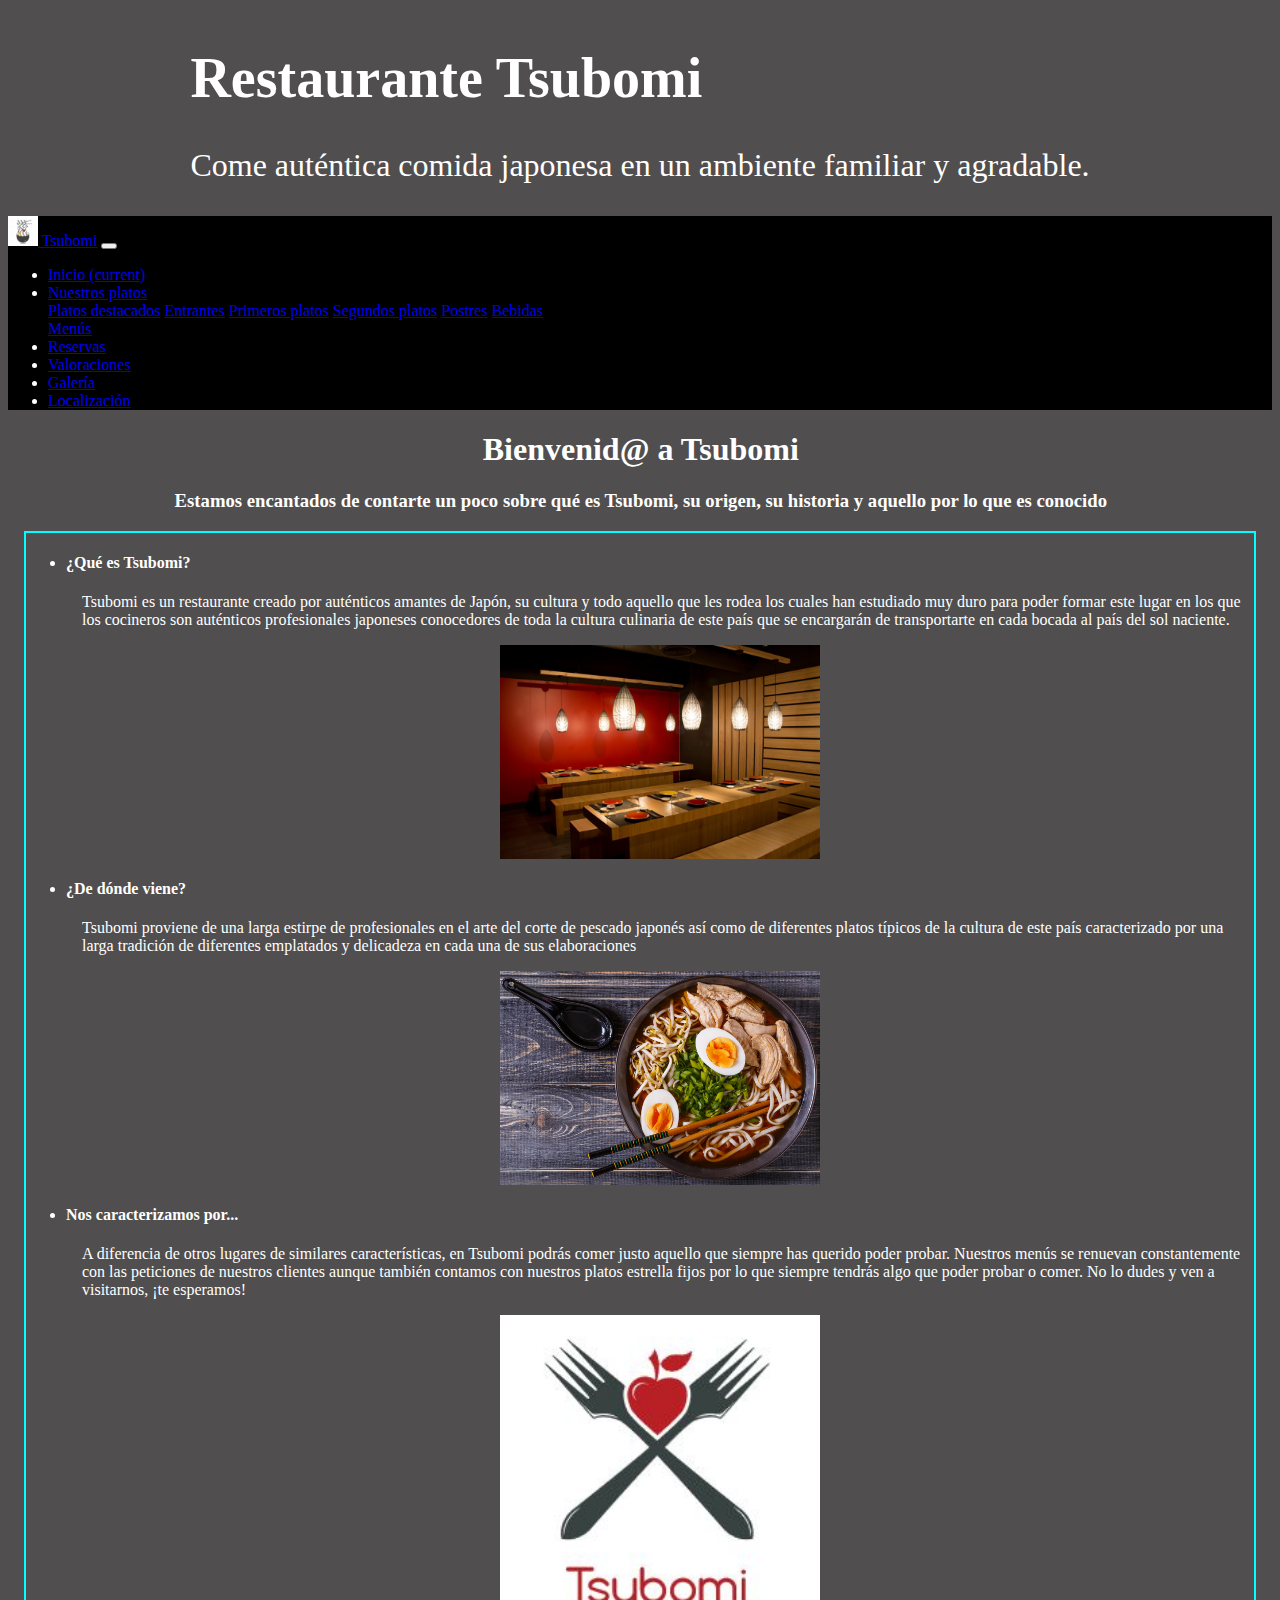
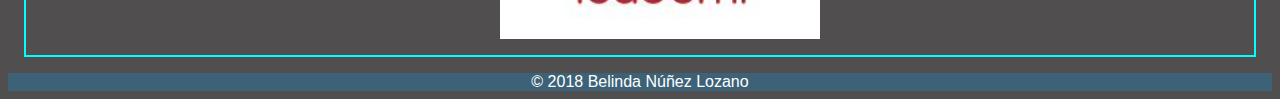
<file: index.html>
<html lang="en">
  <head>
    <!-- Required meta tags -->
    <meta charset="utf-8">
    <meta name="viewport" content="width=device-width, initial-scale=1, shrink-to-fit=no">
      
    <!-- Bootstrap CSS -->
    <link rel="stylesheet" href="https://maxcdn.bootstrapcdn.com/bootstrap/4.0.0-beta.3/css/bootstrap.min.css" integrity="sha384-Zug+QiDoJOrZ5t4lssLdxGhVrurbmBWopoEl+M6BdEfwnCJZtKxi1KgxUyJq13dy" crossorigin="anonymous">
    <script src="https://ajax.googleapis.com/ajax/libs/jquery/3.3.1/jquery.min.js"></script>
      <title>Práctica 3 de Diseño de Interfaces Web</title>
      <link rel="stylesheet" type="text/css" href="estilos.css" title="Practica 3 de CSS" />
</head>
<body>
<!--    Jumbotron-->
    <div class="jumbotron" id="cabecera">
        <div class="container">
            <div class="row">
                <div class="col-10">
              <h1 class="display-4">Restaurante Tsubomi</h1>
              <p>Come auténtica comida japonesa en un ambiente familiar y agradable.</p>
                </div>
            </div>
        </div>
    </div>

<!--    Menu del sitio web-->
    <nav class="navbar navbar-expand-lg navbar-dark" style="background-color: black;">
  <a class="navbar-brand" href="index.html">
      <img src="imagenes/ic-sushi.png" width="30" height="30" class="d-inline-block align-top" alt="">
      Tsubomi</a>
  <button class="navbar-toggler" type="button" data-toggle="collapse" data-target="#navbarSupportedContent" aria-controls="navbarSupportedContent" aria-expanded="false" aria-label="Toggle navigation">
    <span class="navbar-toggler-icon"></span>
  </button>

  <div class="collapse navbar-collapse" id="navbarSupportedContent">
    <ul class="navbar-nav mr-auto">
      <li class="nav-item active">
        <a class="nav-link" href="index.html">Inicio <span class="sr-only">(current)</span></a>
      </li>
        <li class="nav-item dropdown">
        <a class="nav-link dropdown-toggle" href="nuestrosplatos.html" id="navbarDropdown" role="button" data-toggle="dropdown" aria-haspopup="true" aria-expanded="false">
          Nuestros platos
        </a>
        <div class="dropdown-menu" aria-labelledby="navbarDropdown">
          <a class="dropdown-item" href="nuestrosplatos.html#destacados">Platos destacados</a>
          <a class="dropdown-item" href="nuestrosplatos.html#entrantes">Entrantes</a>
          <a class="dropdown-item" href="nuestrosplatos.html#primeros">Primeros platos</a>
            <a class="dropdown-item" href="nuestrosplatos.html#segundos">Segundos platos</a>
            <a class="dropdown-item" href="nuestrosplatos.html#postres">Postres</a>
            <a class="dropdown-item" href="nuestrosplatos.html#bebidas">Bebidas</a>
        <div class="dropdown-divider"></div>
            <a class="dropdown-item" href="menu.html">Menús</a>
        </div>
      </li>
      <li class="nav-item">
        <a class="nav-link" href="reservas.html">Reservas</a>
        <li class="nav-item">
        <a class="nav-link" href="valoraciones.html">Valoraciones</a>
      </li>
        <li class="nav-item">
        <a class="nav-link" href="galeria.html">Galería</a>
      </li>
        <li class="nav-item">
        <a class="nav-link" href="localizacion.html">Localización</a>
      </li>
    </ul>
  </div>
</nav>
<!--    Cuerpo-->
    <div id="presentacion">
        <h1>Bienvenid@ a Tsubomi</h1>
        <h3>Estamos encantados de contarte un poco sobre qué es Tsubomi, su origen, su historia y aquello por lo que es conocido</h3>
    </div>
    <div id="inicio">
        <ul><li><h4>¿Qué es Tsubomi?</h4></li>
    
        <p>Tsubomi es un restaurante creado por auténticos amantes de Japón, su cultura y todo aquello que les rodea los cuales han estudiado muy duro para poder formar este lugar en los que los cocineros son auténticos profesionales japoneses conocedores de toda la cultura culinaria de este país que se encargarán de transportarte en cada bocada al país del sol naciente.</p>
        <img src="imagenes/restauranteim1.jpg">
            
        <li><h4>¿De dónde viene?</h4></li>
        <p>Tsubomi proviene de una larga estirpe de profesionales en el arte del corte de pescado japonés así como de diferentes platos típicos de la cultura de este país caracterizado por una larga tradición de diferentes emplatados y delicadeza en cada una de sus elaboraciones</p>
        <img src="imagenes/ramenmuestra.jpg">
            
        <li><h4>Nos caracterizamos por...</h4></li>
            <p>A diferencia de otros lugares de similares características, en Tsubomi podrás comer justo aquello que siempre has querido poder probar. Nuestros menús se renuevan constantemente con las peticiones de nuestros clientes aunque también contamos con nuestros platos estrella fijos por lo que siempre tendrás algo que poder probar o comer.
            No lo dudes y ven a visitarnos, ¡te esperamos!</p>
            <img src="imagenes/tsubomi%20icono.JPG">
        </ul>
    </div>
<!--    Footer-->
    <footer>
        <div class="footer">
            &copy; 2018 Belinda Núñez Lozano
        </div>
    </footer>
    
    <script src="https://code.jquery.com/jquery-3.2.1.slim.min.js" integrity="sha384-KJ3o2DKtIkvYIK3UENzmM7KCkRr/rE9/Qpg6aAZGJwFDMVNA/GpGFF93hXpG5KkN" crossorigin="anonymous"></script>
    <script src="https://cdnjs.cloudflare.com/ajax/libs/popper.js/1.12.9/umd/popper.min.js" integrity="sha384-ApNbgh9B+Y1QKtv3Rn7W3mgPxhU9K/ScQsAP7hUibX39j7fakFPskvXusvfa0b4Q" crossorigin="anonymous"></script>
    <script src="https://maxcdn.bootstrapcdn.com/bootstrap/4.0.0/js/bootstrap.min.js" integrity="sha384-JZR6Spejh4U02d8jOt6vLEHfe/JQGiRRSQQxSfFWpi1MquVdAyjUar5+76PVCmYl" crossorigin="anonymous"></script>
</body>
</html>
</file>
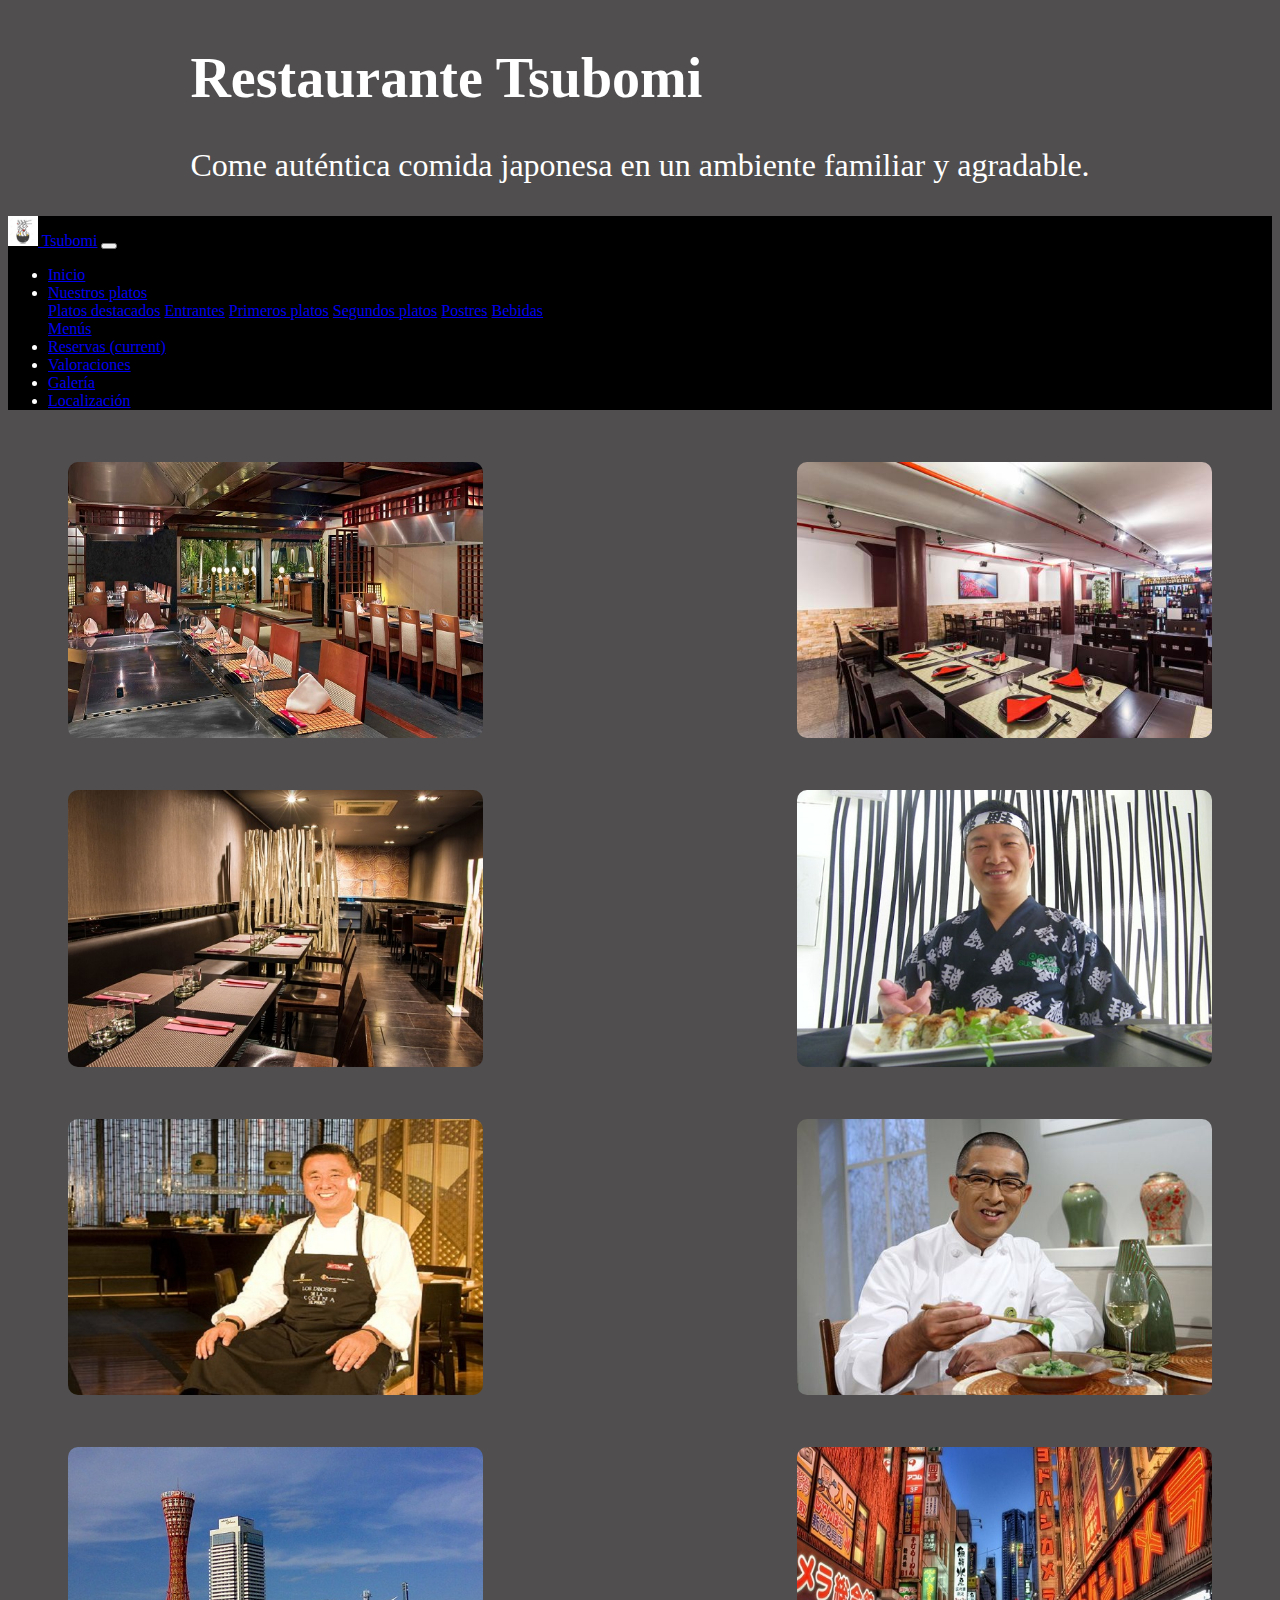
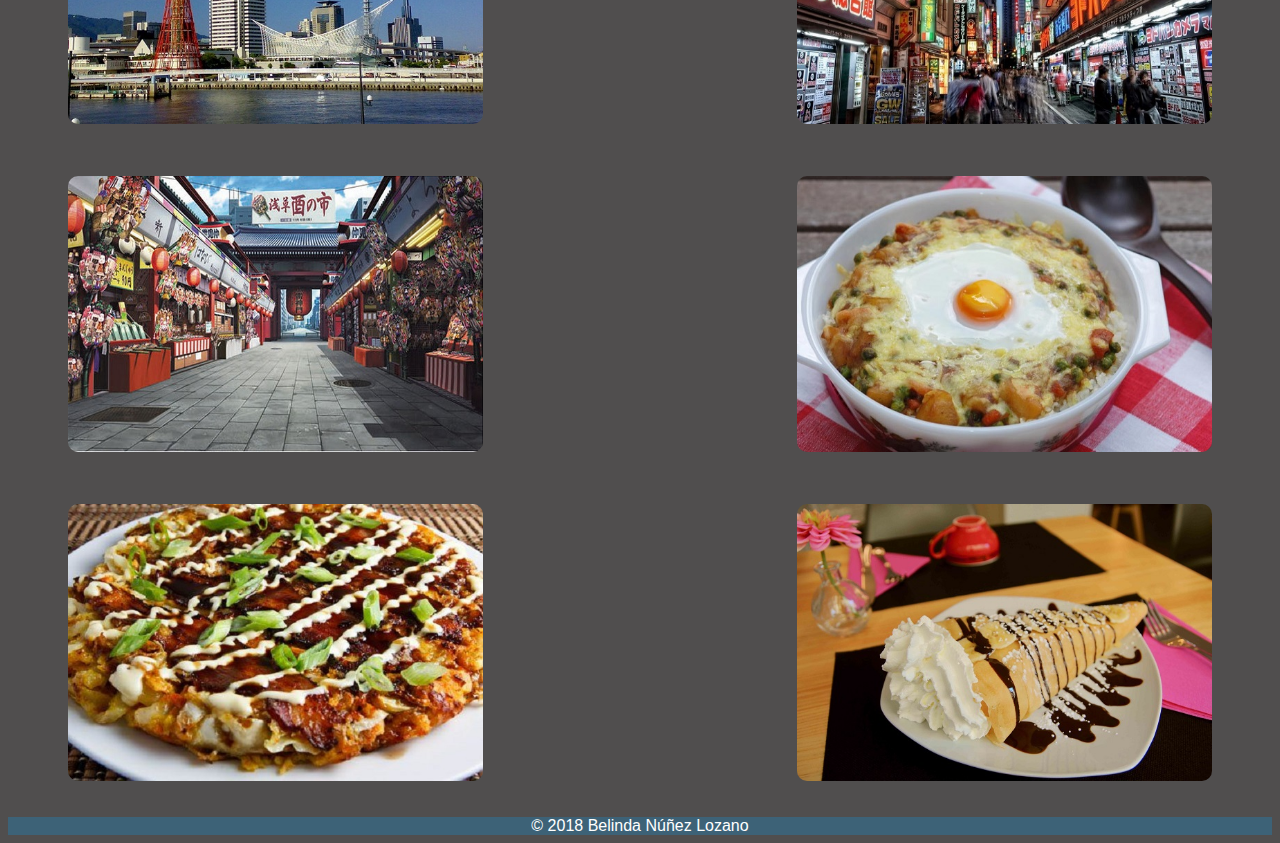
<file: galeria.html>
<html lang="en">
  <head>
    <!-- Required meta tags -->
    <meta charset="utf-8">
    <meta name="viewport" content="width=device-width, initial-scale=1, shrink-to-fit=no">
      
    <!-- Bootstrap CSS -->
    <link rel="stylesheet" href="https://maxcdn.bootstrapcdn.com/bootstrap/4.0.0-beta.3/css/bootstrap.min.css" integrity="sha384-Zug+QiDoJOrZ5t4lssLdxGhVrurbmBWopoEl+M6BdEfwnCJZtKxi1KgxUyJq13dy" crossorigin="anonymous">
    <script src="https://ajax.googleapis.com/ajax/libs/jquery/3.3.1/jquery.min.js"></script>
      <title>Práctica 3 de Diseño de Interfaces Web</title>
      <link rel="stylesheet" type="text/css" href="estilos.css" title="Practica 3 de CSS" />
</head>
<body>
<!--    Jumbotron-->
    <div class="jumbotron" id="cabecera">
        <div class="container">
            <div class="row">
                <div class="col-10">
              <h1 class="display-4">Restaurante Tsubomi</h1>
              <p>Come auténtica comida japonesa en un ambiente familiar y agradable.</p>
                </div>
            </div>
        </div>
    </div>

<!--    Menu del sitio web-->
    <nav class="navbar navbar-expand-lg navbar-dark" style="background-color: black;">
  <a class="navbar-brand" href="index.html">
      <img src="imagenes/ic-sushi.png" width="30" height="30" class="d-inline-block align-top" alt="">
      Tsubomi</a>
  <button class="navbar-toggler" type="button" data-toggle="collapse" data-target="#navbarSupportedContent" aria-controls="navbarSupportedContent" aria-expanded="false" aria-label="Toggle navigation">
    <span class="navbar-toggler-icon"></span>
  </button>

  <div class="collapse navbar-collapse" id="navbarSupportedContent">
    <ul class="navbar-nav mr-auto">
      <li class="nav-item">
        <a class="nav-link" href="index.html">Inicio</a>
      </li>
        <li class="nav-item dropdown">
        <a class="nav-link dropdown-toggle" href="nuestrosplatos.html" id="navbarDropdown" role="button" data-toggle="dropdown" aria-haspopup="true" aria-expanded="false">
          Nuestros platos
        </a>
        <div class="dropdown-menu" aria-labelledby="navbarDropdown">
          <a class="dropdown-item" href="nuestrosplatos.html#destacados">Platos destacados</a>
          <a class="dropdown-item" href="nuestrosplatos.html#entrantes">Entrantes</a>
          <a class="dropdown-item" href="nuestrosplatos.html#primeros">Primeros platos</a>
            <a class="dropdown-item" href="nuestrosplatos.html#segundos">Segundos platos</a>
            <a class="dropdown-item" href="nuestrosplatos.html#postres">Postres</a>
            <a class="dropdown-item" href="nuestrosplatos.html#bebidas">Bebidas</a>
        <div class="dropdown-divider"></div>
            <a class="dropdown-item" href="menu.html">Menús</a>
        </div>
      </li>
      <li class="nav-item">
        <a class="nav-link" href="reservas.html">Reservas <span class="sr-only">(current)</span></a>
      </li>
        <li class="nav-item">
        <a class="nav-link" href="valoraciones.html">Valoraciones</a>
      </li>
        <li class="nav-item active">
        <a class="nav-link" href="galeria.html">Galería</a>
      </li>
        <li class="nav-item">
        <a class="nav-link" href="localizacion.html">Localización</a>
      </li>
    </ul>
  </div>
</nav>
<!-- Cuerpo-->
    <div class="container">
	<div class="row">
<div class="gallery">
  <figure>
    <img src="imagenes/galeria1.jpg" alt="" class="img-thumbnail img-fluid"/>
    <figcaption>Nuestro restaurante <small>Uno de nuestros salones</small></figcaption>
  </figure>
  <figure>
    <img src="imagenes/galeria2.jpg" alt="" class="img-thumbnail img-fluid"/>
    <figcaption>Amplios salones<small>Perfectos para comidas familiares</small></figcaption>
  </figure>
  <figure>
    <img src="imagenes/galeria3.jpg" alt="" class="img-thumbnail img-fluid"/>
    <figcaption>
      Salones tranquilos <small>Ideales para reuniones de cualquier tipo</small>
    </figcaption>
  </figure>
  <figure>
    <img src="imagenes/galeria4.jpg" alt="" class="img-thumbnail img-fluid"/>
    <figcaption>Yukihiro Takahashi <small>Cocinero especialista en sushi</small></figcaption>
  </figure>
  <figure>
    <img src="imagenes/galeria5.jpg" alt="" class="img-thumbnail img-fluid"/>
    <figcaption>Michel Tsukimoto <small>Cocinero cuya especialidad son las salsas japonesas</small></figcaption>
  </figure>
  <figure>
    <img src="imagenes/galeria6.jpg" alt="" class="img-thumbnail img-fluid"/>
    <figcaption>Mamoru Mikoto<small>Se encarga de asegurarse de que las representaciones de los platos son reales</small></figcaption>
  </figure>
  <figure>
    <img src="imagenes/galeria7.jpg" alt="" class="img-thumbnail img-fluid"/>
    <figcaption>Kobe <small>Ingredientes traidos directamente desde Kobe</small></figcaption>
  </figure>
  <figure>
    <img src="imagenes/galeria8.jpg" alt="" class="img-thumbnail img-fluid"/>
    <figcaption>Tokyo<small>La capital del país nipón se encarga de mostrarnos su cultura y costumbres</small></figcaption>
  </figure>
  <figure>
    <img src="imagenes/galeria9.jpg" alt="" class="img-thumbnail img-fluid"/>
    <figcaption>
      Asakusa <small>Captamos la esencia de cada barrio de Japón para retransmitirla en nuestros platos</small>
    </figcaption>
  </figure>
  <figure>
    <img src="imagenes/galeria10.jpg" alt="" class="img-thumbnail img-fluid" />
    <figcaption>Los mejores platos <small>Con el auténtico sabor de Japón</small></figcaption>
  </figure>
  <figure>
    <img src="imagenes/galeria11.jpg" alt="" class="img-thumbnail img-fluid" />
    <figcaption>Una réplica exacta <small>Al alcance de tu mano</small></figcaption>
  </figure>
  <figure>
    <img src="imagenes/galeria12.jpg" alt="" class="img-thumbnail img-fluid" />
    <figcaption>Preparaciones caseras <small>Para satisfacer todos tus deseos culinarios</small></figcaption>
  </figure>
</div>
        </div>
    </div>

<svg xmlns="http://www.w3.org/2000/svg" xmlns:xlink="http://www.w3.org/1999/xlink" style="display:none;">
  <symbol id="close" viewBox="0 0 18 18">
    <path fill-rule="evenodd" clip-rule="evenodd" fill="#FFFFFF" d="M9,0.493C4.302,0.493,0.493,4.302,0.493,9S4.302,17.507,9,17.507
			S17.507,13.698,17.507,9S13.698,0.493,9,0.493z M12.491,11.491c0.292,0.296,0.292,0.773,0,1.068c-0.293,0.295-0.767,0.295-1.059,0
			l-2.435-2.457L6.564,12.56c-0.292,0.295-0.766,0.295-1.058,0c-0.292-0.295-0.292-0.772,0-1.068L7.94,9.035L5.435,6.507
			c-0.292-0.295-0.292-0.773,0-1.068c0.293-0.295,0.766-0.295,1.059,0l2.504,2.528l2.505-2.528c0.292-0.295,0.767-0.295,1.059,0
			s0.292,0.773,0,1.068l-2.505,2.528L12.491,11.491z"/>
  </symbol>
</svg>
<script>
    popup = {
  init: function(){
    $('figure').click(function(){
      popup.open($(this));
    });
    
    $(document).on('click', '.popup img', function(){
      return false;
    }).on('click', '.popup', function(){
      popup.close();
    })
  },
  open: function($figure) {
    $('.gallery').addClass('pop');
    $popup = $('<div class="popup" />').appendTo($('body'));
    $fig = $figure.clone().appendTo($('.popup'));
    $bg = $('<div class="bg" />').appendTo($('.popup'));
    $close = $('<div class="close"><svg><use xlink:href="#close"></use></svg></div>').appendTo($fig);
    $shadow = $('<div class="shadow" />').appendTo($fig);
    src = $('img', $fig).attr('src');
    $shadow.css({backgroundImage: 'url(' + src + ')'});
    $bg.css({backgroundImage: 'url(' + src + ')'});
    setTimeout(function(){
      $('.popup').addClass('pop');
    }, 10);
  },
  close: function(){
    $('.gallery, .popup').removeClass('pop');
    setTimeout(function(){
      $('.popup').remove()
    }, 100);
  }
}

popup.init()

</script>
    <!--Pie -->
    <footer>
        <div class="footer">
            &copy; 2018 Belinda Núñez Lozano
        </div>
    </footer>
    
    <script src="https://code.jquery.com/jquery-3.2.1.slim.min.js" integrity="sha384-KJ3o2DKtIkvYIK3UENzmM7KCkRr/rE9/Qpg6aAZGJwFDMVNA/GpGFF93hXpG5KkN" crossorigin="anonymous"></script>
    <script src="https://cdnjs.cloudflare.com/ajax/libs/popper.js/1.12.9/umd/popper.min.js" integrity="sha384-ApNbgh9B+Y1QKtv3Rn7W3mgPxhU9K/ScQsAP7hUibX39j7fakFPskvXusvfa0b4Q" crossorigin="anonymous"></script>
    <script src="https://maxcdn.bootstrapcdn.com/bootstrap/4.0.0/js/bootstrap.min.js" integrity="sha384-JZR6Spejh4U02d8jOt6vLEHfe/JQGiRRSQQxSfFWpi1MquVdAyjUar5+76PVCmYl" crossorigin="anonymous"></script>
</body>
</html>
</file>
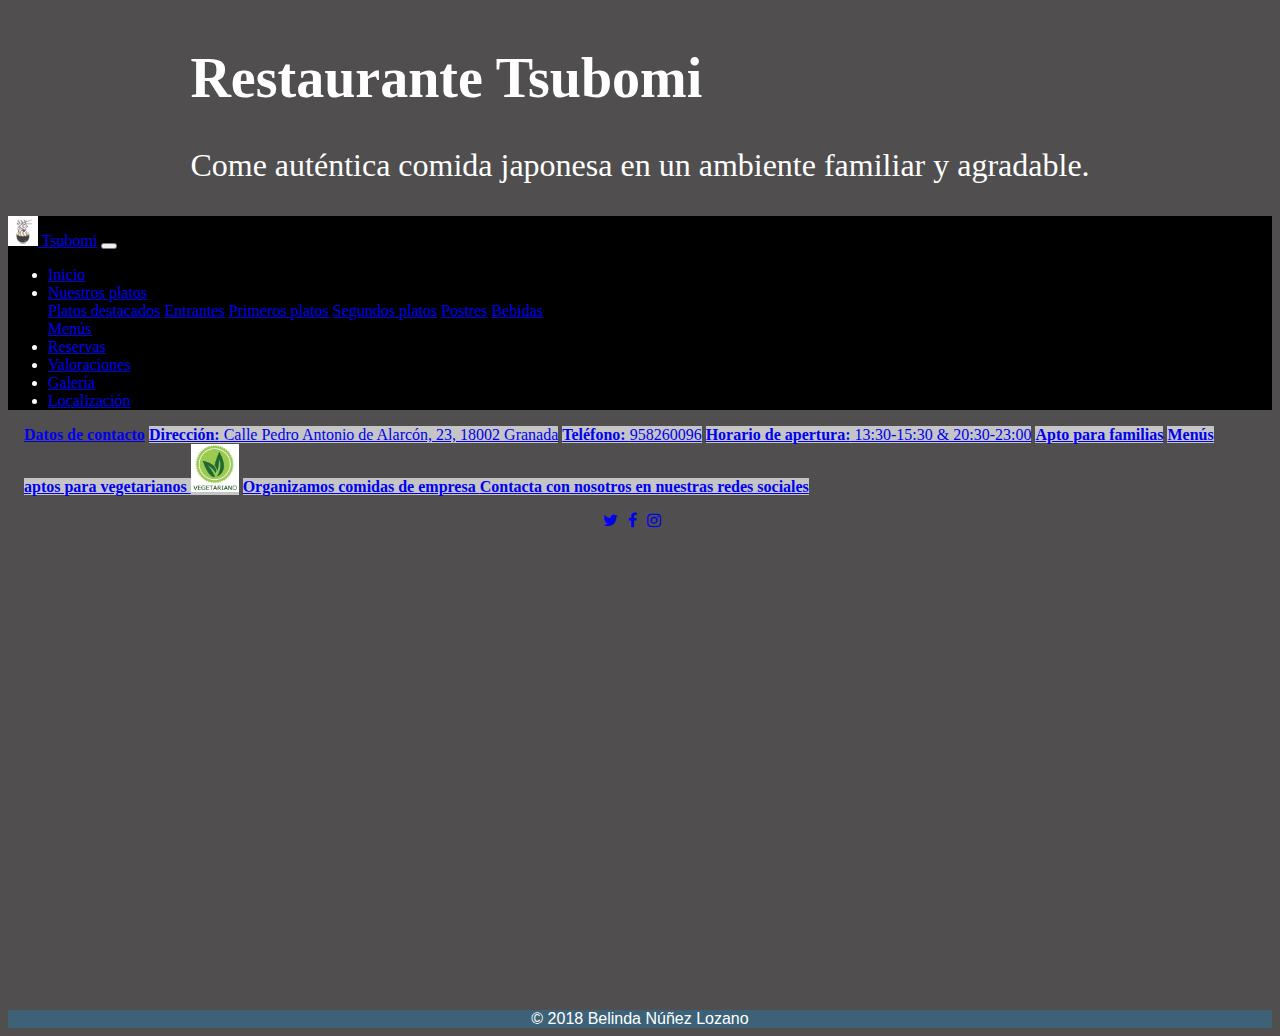
<file: localizacion.html>
<html lang="en">
  <head>
    <!-- Required meta tags -->
    <meta charset="utf-8">
    <meta name="viewport" content="width=device-width, initial-scale=1, shrink-to-fit=no">
      
    <!-- Bootstrap CSS -->
    <link rel="stylesheet" href="https://maxcdn.bootstrapcdn.com/bootstrap/4.0.0-beta.3/css/bootstrap.min.css" integrity="sha384-Zug+QiDoJOrZ5t4lssLdxGhVrurbmBWopoEl+M6BdEfwnCJZtKxi1KgxUyJq13dy" crossorigin="anonymous">
    <script src="https://ajax.googleapis.com/ajax/libs/jquery/3.3.1/jquery.min.js"></script>
      <title>Práctica 3 de Diseño de Interfaces Web</title>
      <link rel="stylesheet" type="text/css" href="estilos.css" title="Practica 3 de CSS" />
      <link rel="stylesheet" href="https://cdnjs.cloudflare.com/ajax/libs/font-awesome/4.7.0/css/font-awesome.min.css">
</head>
<body>
<!--    Jumbotron-->
    <div class="jumbotron" id="cabecera">
        <div class="container">
            <div class="row">
                <div class="col-10">
              <h1 class="display-4">Restaurante Tsubomi</h1>
              <p>Come auténtica comida japonesa en un ambiente familiar y agradable.</p>
                </div>
            </div>
        </div>
    </div>

<!--    Menu del sitio web-->
    <nav class="navbar navbar-expand-lg navbar-dark" style="background-color: black;">
  <a class="navbar-brand" href="index.html">
      <img src="imagenes/ic-sushi.png" width="30" height="30" class="d-inline-block align-top" alt="">
      Tsubomi</a>
  <button class="navbar-toggler" type="button" data-toggle="collapse" data-target="#navbarSupportedContent" aria-controls="navbarSupportedContent" aria-expanded="false" aria-label="Toggle navigation">
    <span class="navbar-toggler-icon"></span>
  </button>

  <div class="collapse navbar-collapse" id="navbarSupportedContent">
    <ul class="navbar-nav mr-auto">
      <li class="nav-item">
        <a class="nav-link" href="index.html">Inicio</a>
      </li>
        <li class="nav-item dropdown">
        <a class="nav-link dropdown-toggle" href="nuestrosplatos.html" id="navbarDropdown" role="button" data-toggle="dropdown" aria-haspopup="true" aria-expanded="false">
          Nuestros platos
        </a>
        <div class="dropdown-menu" aria-labelledby="navbarDropdown">
          <a class="dropdown-item" href="nuestrosplatos.html#destacados">Platos destacados</a>
          <a class="dropdown-item" href="nuestrosplatos.html#entrantes">Entrantes</a>
          <a class="dropdown-item" href="nuestrosplatos.html#primeros">Primeros platos</a>
            <a class="dropdown-item" href="nuestrosplatos.html#segundos">Segundos platos</a>
            <a class="dropdown-item" href="nuestrosplatos.html#postres">Postres</a>
            <a class="dropdown-item" href="nuestrosplatos.html#bebidas">Bebidas</a>
        <div class="dropdown-divider"></div>
            <a class="dropdown-item" href="menu.html">Menús</a>
        </div>
      </li>
      <li class="nav-item">
        <a class="nav-link" href="reservas.html">Reservas <span class="sr-only">(current)</span></a>
      </li>
        <li class="nav-item">
        <a class="nav-link" href="valoraciones.html">Valoraciones</a>
      </li>
        <li class="nav-item">
        <a class="nav-link" href="galeria.html">Galería</a>
      </li>
        <li class="nav-item active">
        <a class="nav-link" href="localizacion.html">Localización</a>
      </li>
    </ul>
  </div>
</nav>
<!-- Cuerpo-->
<div class="container-fluid">
    <div class="row no-gutters" id="todo">
              <div class="col-12 col-md-6"><div id="datoscon">
                  <div class="list-group" id="datitos">
                  <a href="#" class="list-group-item list-group-item-action list-group-item-primary" id="primer">Datos de contacto</a>
                  <a href="#" class="list-group-item list-group-item-action" id="listita"><span id="primer">Dirección:</span> Calle Pedro Antonio de Alarcón, 23, 18002 Granada</a>
                  <a href="#" class="list-group-item list-group-item-action" id="listita"><spam id="primer">Teléfono: </spam>958260096</a>
                  <a href="#" class="list-group-item list-group-item-action" id="listita"><spam id="primer">Horario de apertura:</spam> 13:30-15:30 & 20:30-23:00</a>
                  <a href="#" class="list-group-item list-group-item-action" id="listita"><spam id="primer">Apto para familias</spam></a>
                  <a href="#" class="list-group-item list-group-item-action" id="listita"><spam id="primer">Menús aptos para vegetarianos </spam><img src="imagenes/icono%20vegetariano.jpg" id="tama"></a>
                   <a href="#" class="list-group-item list-group-item-action" id="listita"><spam id="primer">Organizamos comidas de empresa </spam></a>
                      <a href="#" class="list-group-item list-group-item-action" id="listita"><spam id="primer">Contacta con nosotros en nuestras redes sociales</spam><div id="iconos"><p><span class="fa fa-twitter"></span><span class="fa fa-facebook"></span><span class="fa fa-instagram"></span></p></div></a>
                </div>
            </div>
        </div>
        <div class="col-12 col-md-6">
            <iframe src="https://www.google.com/maps/embed?pb=!1m18!1m12!1m3!1d1336.7004787801548!2d-3.605515511995875!3d37.171065533337156!2m3!1f0!2f0!3f0!3m2!1i1024!2i768!4f13.1!3m3!1m2!1s0xd71fc96c2ed4e99%3A0x15f74e9a8a457ae2!2sKirin!5e0!3m2!1ses!2ses!4v1518088938556" width="600" height="450" frameborder="0" style="border:0" allowfullscreen></iframe>
        </div>
    </div>
</div>
    <!--Pie -->
    <footer>
        <div class="footer">
            &copy; 2018 Belinda Núñez Lozano
        </div>
    </footer>
    
    <script src="https://code.jquery.com/jquery-3.2.1.slim.min.js" integrity="sha384-KJ3o2DKtIkvYIK3UENzmM7KCkRr/rE9/Qpg6aAZGJwFDMVNA/GpGFF93hXpG5KkN" crossorigin="anonymous"></script>
    <script src="https://cdnjs.cloudflare.com/ajax/libs/popper.js/1.12.9/umd/popper.min.js" integrity="sha384-ApNbgh9B+Y1QKtv3Rn7W3mgPxhU9K/ScQsAP7hUibX39j7fakFPskvXusvfa0b4Q" crossorigin="anonymous"></script>
    <script src="https://maxcdn.bootstrapcdn.com/bootstrap/4.0.0/js/bootstrap.min.js" integrity="sha384-JZR6Spejh4U02d8jOt6vLEHfe/JQGiRRSQQxSfFWpi1MquVdAyjUar5+76PVCmYl" crossorigin="anonymous"></script>
</body>
</html>
</file>
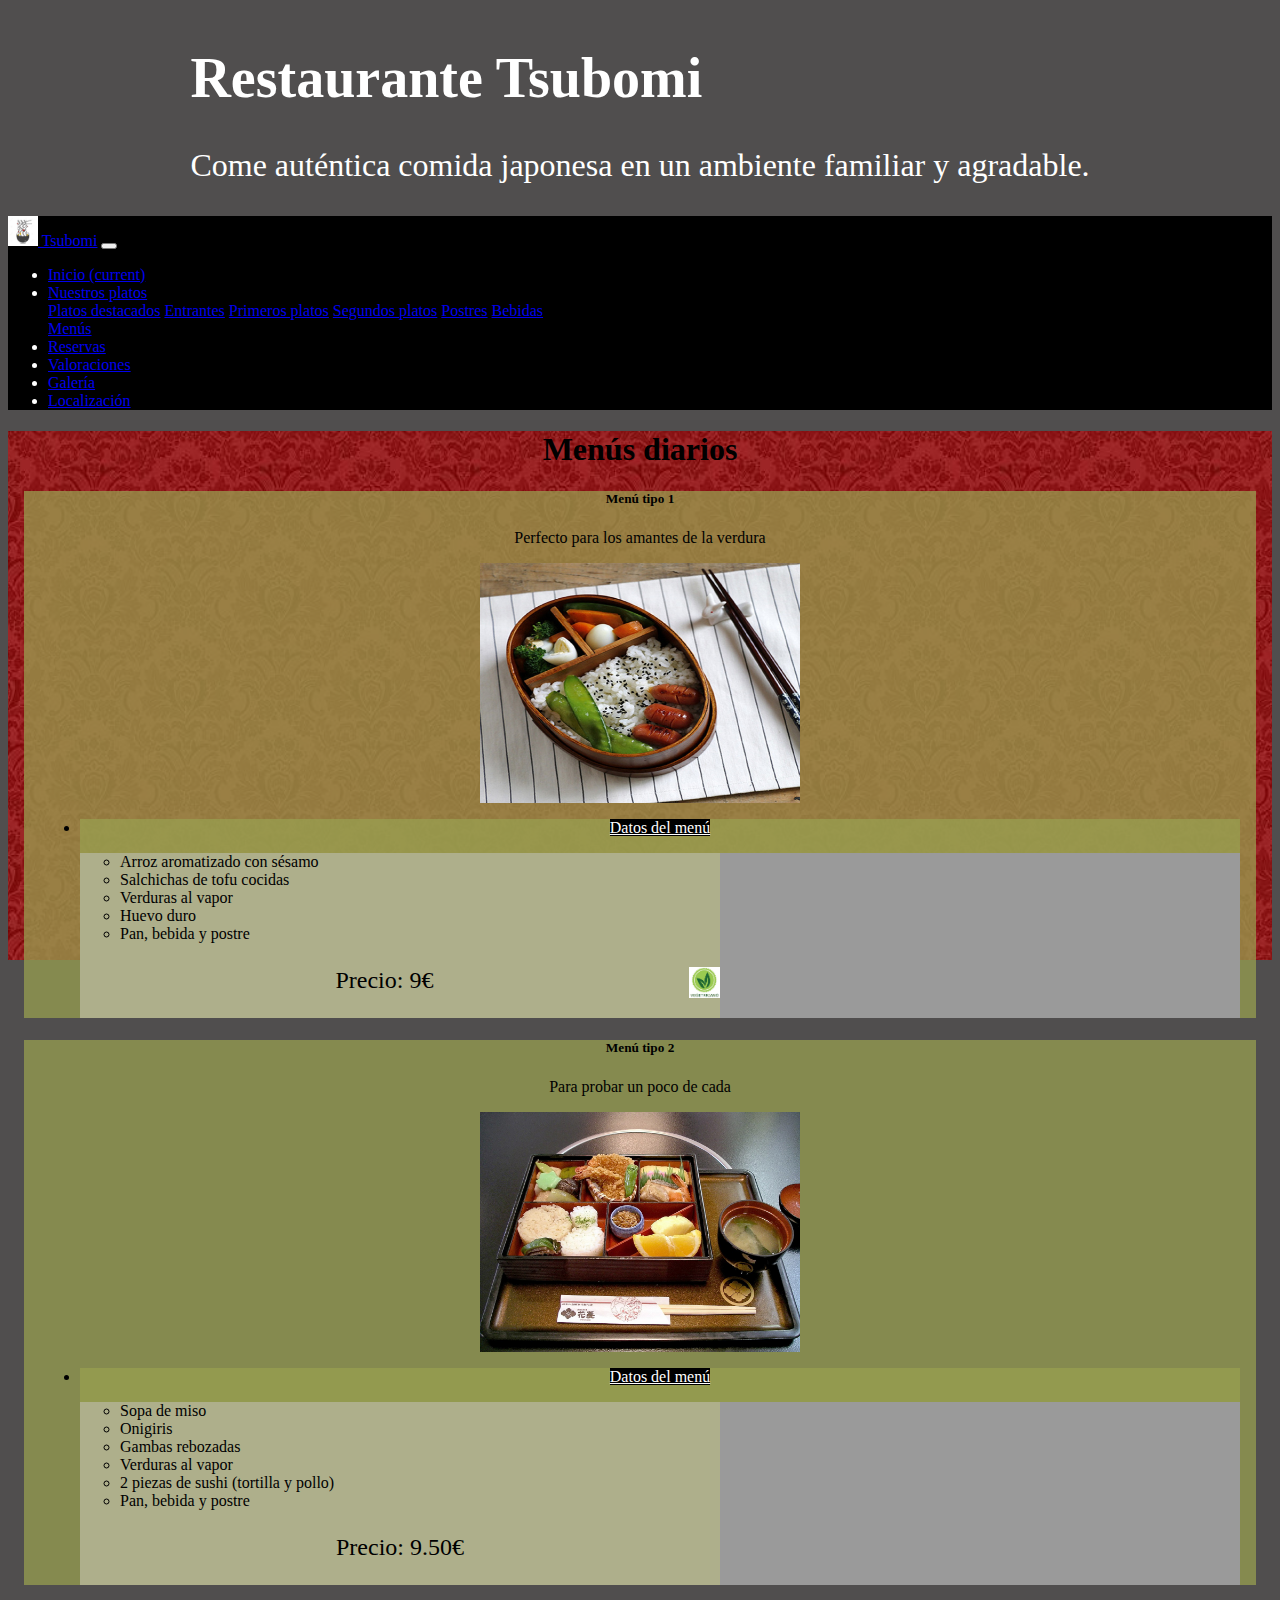
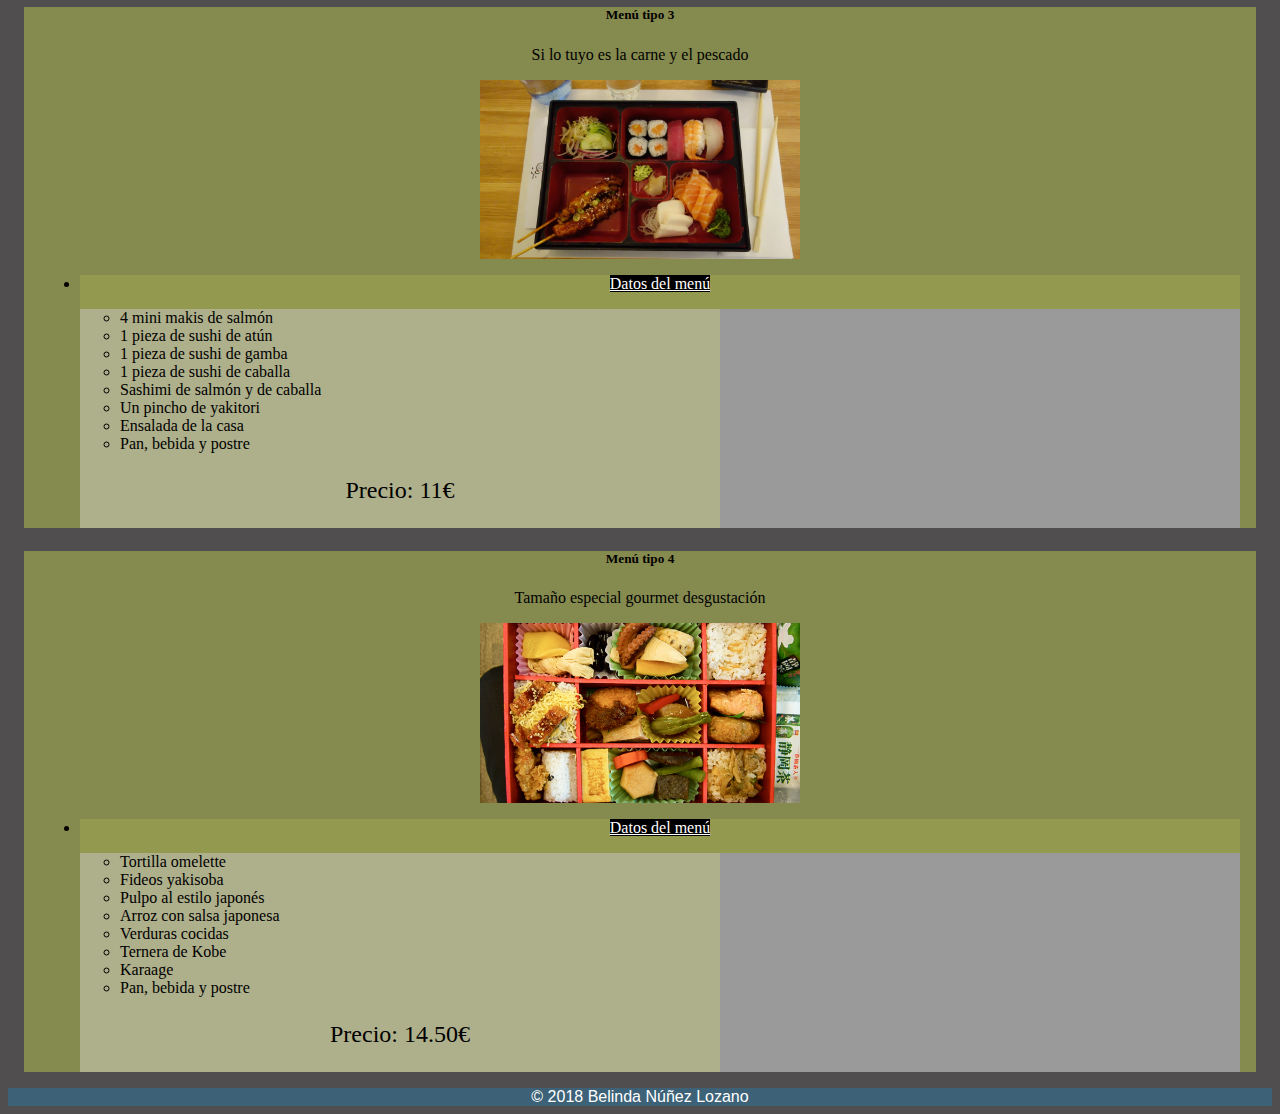
<file: menu.html>
<html lang="en">
  <head>
    <!-- Required meta tags -->
    <meta charset="utf-8">
    <meta name="viewport" content="width=device-width, initial-scale=1, shrink-to-fit=no">
      
    <!-- Bootstrap CSS -->
    <link rel="stylesheet" href="https://maxcdn.bootstrapcdn.com/bootstrap/4.0.0-beta.3/css/bootstrap.min.css" integrity="sha384-Zug+QiDoJOrZ5t4lssLdxGhVrurbmBWopoEl+M6BdEfwnCJZtKxi1KgxUyJq13dy" crossorigin="anonymous">
    <script src="https://ajax.googleapis.com/ajax/libs/jquery/3.3.1/jquery.min.js"></script>
      <title>Práctica 3 de Diseño de Interfaces Web</title>
      <link rel="stylesheet" type="text/css" href="estilos.css" title="Practica 3 de CSS" />
</head>
<body>
<!--    Jumbotron-->
    <div class="jumbotron" id="cabecera">
        <div class="container">
            <div class="row">
                <div class="col-10">
              <h1 class="display-4">Restaurante Tsubomi</h1>
              <p>Come auténtica comida japonesa en un ambiente familiar y agradable.</p>
                </div>
            </div>
        </div>
    </div>

<!--    Menu del sitio web-->
    <nav class="navbar navbar-expand-lg navbar-dark" style="background-color: black;">
  <a class="navbar-brand" href="index.html">
      <img src="imagenes/ic-sushi.png" width="30" height="30" class="d-inline-block align-top" alt="">
      Tsubomi</a>
  <button class="navbar-toggler" type="button" data-toggle="collapse" data-target="#navbarSupportedContent" aria-controls="navbarSupportedContent" aria-expanded="false" aria-label="Toggle navigation">
    <span class="navbar-toggler-icon"></span>
  </button>

  <div class="collapse navbar-collapse" id="navbarSupportedContent">
    <ul class="navbar-nav mr-auto">
      <li class="nav-item">
        <a class="nav-link" href="index.html">Inicio <span class="sr-only">(current)</span></a>
      </li>
        <li class="nav-item dropdown active">
        <a class="nav-link dropdown-toggle" href="nuestrosplatos.html" id="navbarDropdown" role="button" data-toggle="dropdown" aria-haspopup="true" aria-expanded="false">
          Nuestros platos
        </a>
        <div class="dropdown-menu" aria-labelledby="navbarDropdown">
          <a class="dropdown-item" href="nuestrosplatos.html#destacados">Platos destacados</a>
          <a class="dropdown-item" href="nuestrosplatos.html#entrantes">Entrantes</a>
          <a class="dropdown-item" href="nuestrosplatos.html#primeros">Primeros platos</a>
            <a class="dropdown-item" href="nuestrosplatos.html#segundos">Segundos platos</a>
            <a class="dropdown-item" href="nuestrosplatos.html#postres">Postres</a>
            <a class="dropdown-item" href="nuestrosplatos.html#bebidas">Bebidas</a>
        <div class="dropdown-divider"></div>
            <a class="dropdown-item" href="menu.html">Menús</a>
        </div>
      </li>
      <li class="nav-item">
        <a class="nav-link" href="reservas.html">Reservas</a>
      </li>
        <li class="nav-item">
        <a class="nav-link" href="valoraciones.html">Valoraciones</a>
      </li>
        <li class="nav-item">
        <a class="nav-link" href="galeria.html">Galería</a>
      </li>
        <li class="nav-item">
        <a class="nav-link" href="localizacion.html">Localización</a>
      </li>
    </ul>
  </div>
</nav>
<!-- Cuerpo-->
    <div class="container-fluid" id="cartafondo">
        <div class="row no-gutters">
              <div class="col-12"><div id="carta">
                  <h1>Menús diarios</h1>
                  </div></div>
          </div>
        <div class="row no-gutters">
              <div class="col-12 col-md-6" id="diario"><div class="menudiario">
                                <div class="card-body">
                                <h5 class="card-title">Menú tipo 1</h5>
                                <p class="card-text">Perfecto para los amantes de la verdura</p>
                              </div>
                            <img class="card-img-top" src="imagenes/menu1.jpg">
                  <ul class="list-group list-group-flush">
                                  <li class="list-group-item menudiario"><p>
                                      <a class="btn" data-toggle="collapse" href="#collapseExample" role="button" aria-expanded="false" aria-controls="collapseExample" style="background-color: black; color: white">
                                        Datos del menú
                                      </a>
                                    </p>
                                  <div class="collapse" id="collapseExample">
                                  <div class="card card-body menu">
                                    <ul class="list-group">
                                        <li class="list-group-item">Arroz aromatizado con sésamo</li>
                                        <li class="list-group-item">Salchichas de tofu cocidas</li>
                                        <li class="list-group-item">Verduras al vapor</li>
                                        <li class="list-group-item">Huevo duro</li>
                                        <li class="list-group-item">Pan, bebida y postre</li>
                                    </ul>
                                      <div id="vegeta">
                                        <p id="precios2">Precio: 9€<img src="imagenes/icono%20vegetariano.jpg"></p>
                                        
                                    </div>
                            </div>
                        </div>
                      </li>
                  </ul>
                  </div>
            </div>
               <div class="col-12 col-md-6" id="diario"><div class="menudiario">
                                <div class="card-body">
                                <h5 class="card-title">Menú tipo 2</h5>
                                <p class="card-text">Para probar un poco de cada</p>
                              </div>
                            <img class="card-img-top" src="imagenes/obento2.jpg">
                  <ul class="list-group list-group-flush">
                                  <li class="list-group-item menudiario"><p>
                                      <a class="btn" data-toggle="collapse" href="#collapseExample2" role="button" aria-expanded="false" aria-controls="collapseExample" style="background-color: black; color: white">
                                        Datos del menú
                                      </a>
                                    </p>
                                  <div class="collapse" id="collapseExample2">
                                  <div class="card card-body menu">
                                    <ul class="list-group">
                                        <li class="list-group-item">Sopa de miso</li>
                                        <li class="list-group-item">Onigiris</li>
                                        <li class="list-group-item">Gambas rebozadas</li>
                                        <li class="list-group-item">Verduras al vapor</li>
                                        <li class="list-group-item">2 piezas de sushi (tortilla y pollo)</li>
                                        <li class="list-group-item">Pan, bebida y postre</li>
                                    </ul>
                                      <div id="vegeta">
                                        <p id="precios2">Precio: 9.50€</p>
                                        
                                    </div>
                            </div>
                        </div>
                      </li>
                  </ul>
                  </div>
            </div>
            <div class="col-12 col-md-6" id="diario"><div class="menudiario">
                                <div class="card-body">
                                <h5 class="card-title">Menú tipo 3</h5>
                                <p class="card-text">Si lo tuyo es la carne y el pescado</p>
                              </div>
                            <img class="card-img-top" src="imagenes/menu3.jpg">
                  <ul class="list-group list-group-flush">
                                  <li class="list-group-item menudiario"><p>
                                      <a class="btn" data-toggle="collapse" href="#collapseExample3" role="button" aria-expanded="false" aria-controls="collapseExample" style="background-color: black; color: white">
                                        Datos del menú
                                      </a>
                                    </p>
                                  <div class="collapse" id="collapseExample3">
                                  <div class="card card-body menu">
                                    <ul class="list-group">
                                        <li class="list-group-item">4 mini makis de salmón</li>
                                        <li class="list-group-item">1 pieza de sushi de atún</li>
                                        <li class="list-group-item">1 pieza de sushi de gamba</li>
                                        <li class="list-group-item">1 pieza de sushi de caballa</li>
                                        <li class="list-group-item">Sashimi de salmón y de caballa</li>
                                        <li class="list-group-item">Un pincho de yakitori</li>
                                        <li class="list-group-item">Ensalada de la casa</li>
                                        <li class="list-group-item">Pan, bebida y postre</li>
                                    </ul>
                                      <div id="vegeta">
                                        <p id="precios2">Precio: 11€</p>
                                        
                                    </div>
                            </div>
                        </div>
                      </li>
                  </ul>
                  </div>
            </div>
            <div class="col-12 col-md-6" id="diario"><div class="menudiario">
                                <div class="card-body">
                                <h5 class="card-title">Menú tipo 4</h5>
                                <p class="card-text">Tamaño especial gourmet desgustación</p>
                              </div>
                            <img class="card-img-top" src="imagenes/mega%20obento.jpg">
                  <ul class="list-group list-group-flush">
                                  <li class="list-group-item menudiario"><p>
                                      <a class="btn boton" data-toggle="collapse" href="#collapseExample4" role="button" aria-expanded="false" aria-controls="collapseExample" style="background-color: black; color: white">
                                        Datos del menú
                                      </a>
                                    </p>
                                  <div class="collapse" id="collapseExample4">
                                  <div class="card card-body menu">
                                    <ul class="list-group">
                                        <li class="list-group-item">Tortilla omelette</li>
                                        <li class="list-group-item">Fideos yakisoba</li>
                                        <li class="list-group-item">Pulpo al estilo japonés</li>
                                        <li class="list-group-item">Arroz con salsa japonesa</li>
                                        <li class="list-group-item">Verduras cocidas</li>
                                        <li class="list-group-item">Ternera de Kobe</li>
                                        <li class="list-group-item">Karaage</li>
                                        <li class="list-group-item">Pan, bebida y postre</li>
                                    </ul>
                                      <div id="vegeta">
                                        <p id="precios2">Precio: 14.50€</p>
                                        
                                    </div>
                            </div>
                        </div>
                      </li>
                  </ul>
                  </div>
            </div>
        </div>
    </div>
    
<!--Pie -->
    <footer>
        <div class="footer">
            &copy; 2018 Belinda Núñez Lozano
        </div>
    </footer>
    
    <script src="https://code.jquery.com/jquery-3.2.1.slim.min.js" integrity="sha384-KJ3o2DKtIkvYIK3UENzmM7KCkRr/rE9/Qpg6aAZGJwFDMVNA/GpGFF93hXpG5KkN" crossorigin="anonymous"></script>
    <script src="https://cdnjs.cloudflare.com/ajax/libs/popper.js/1.12.9/umd/popper.min.js" integrity="sha384-ApNbgh9B+Y1QKtv3Rn7W3mgPxhU9K/ScQsAP7hUibX39j7fakFPskvXusvfa0b4Q" crossorigin="anonymous"></script>
    <script src="https://maxcdn.bootstrapcdn.com/bootstrap/4.0.0/js/bootstrap.min.js" integrity="sha384-JZR6Spejh4U02d8jOt6vLEHfe/JQGiRRSQQxSfFWpi1MquVdAyjUar5+76PVCmYl" crossorigin="anonymous"></script>
</body>
</html>
</file>
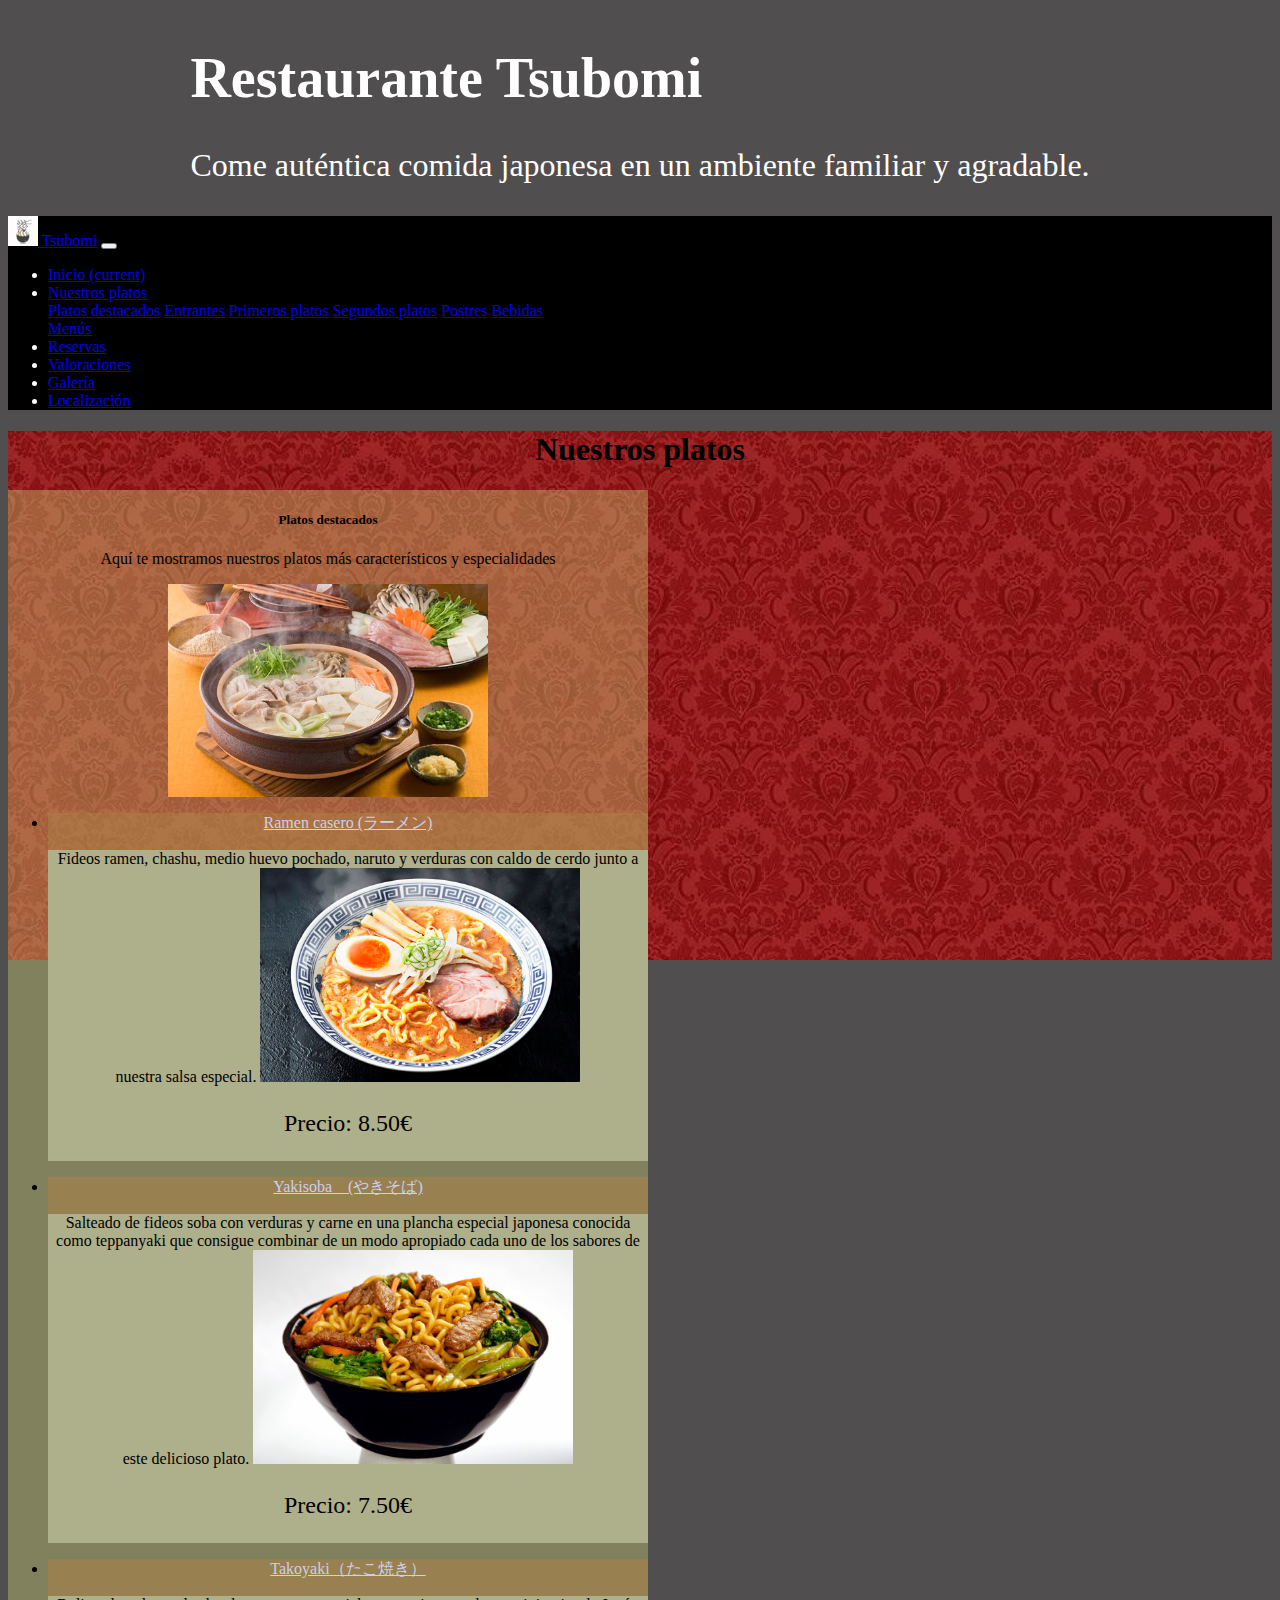
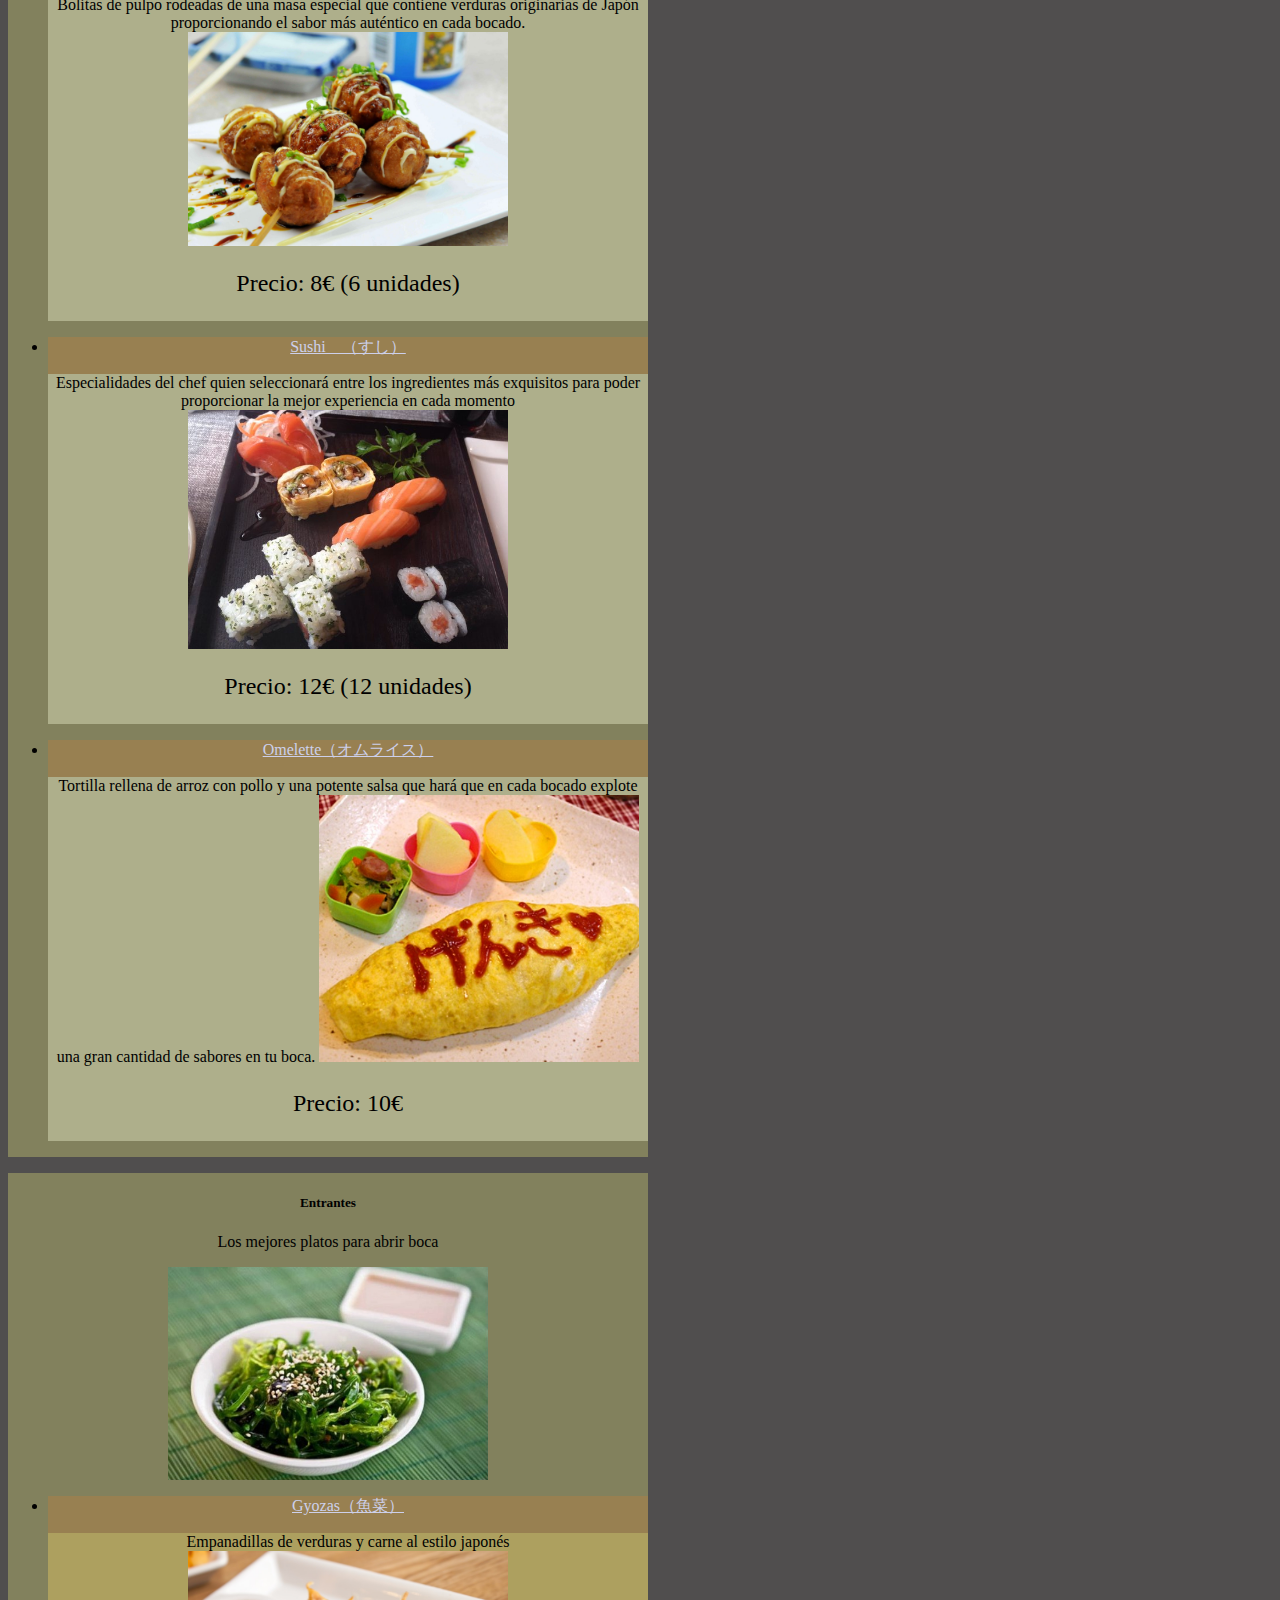
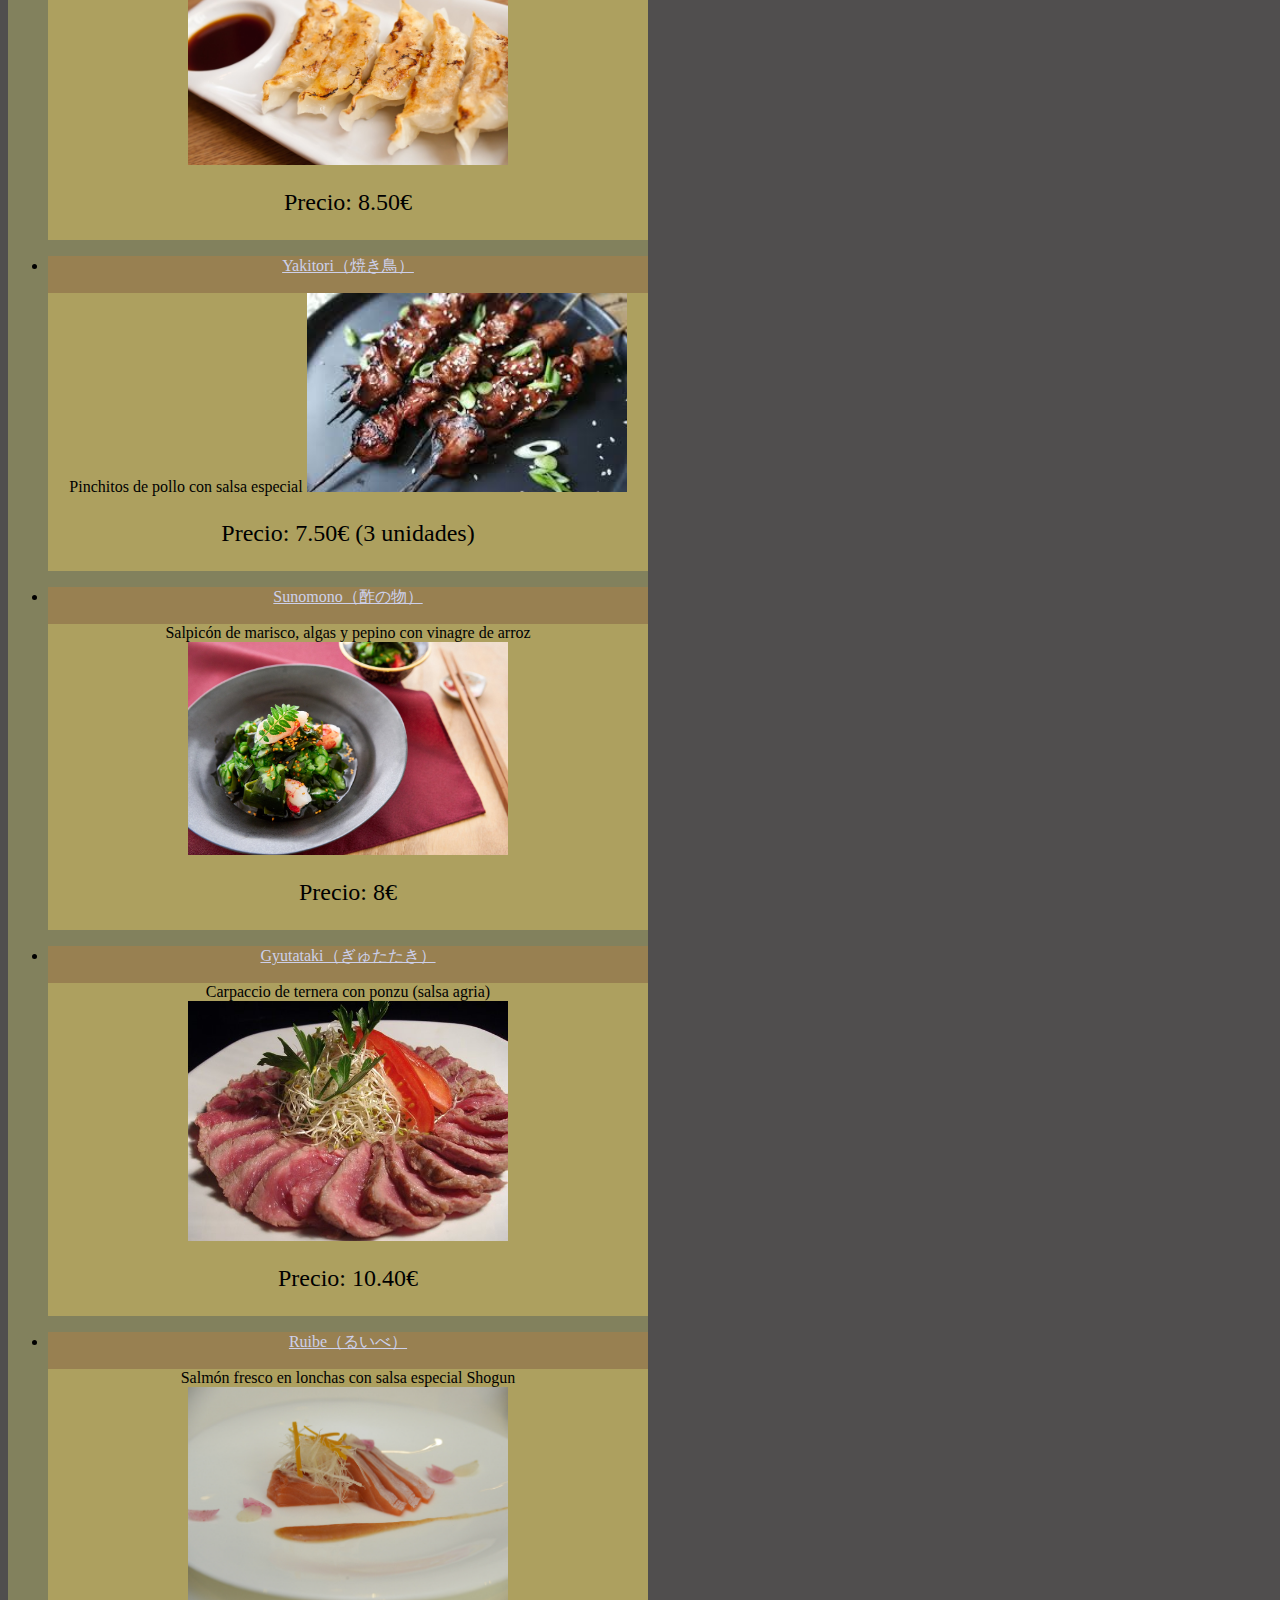
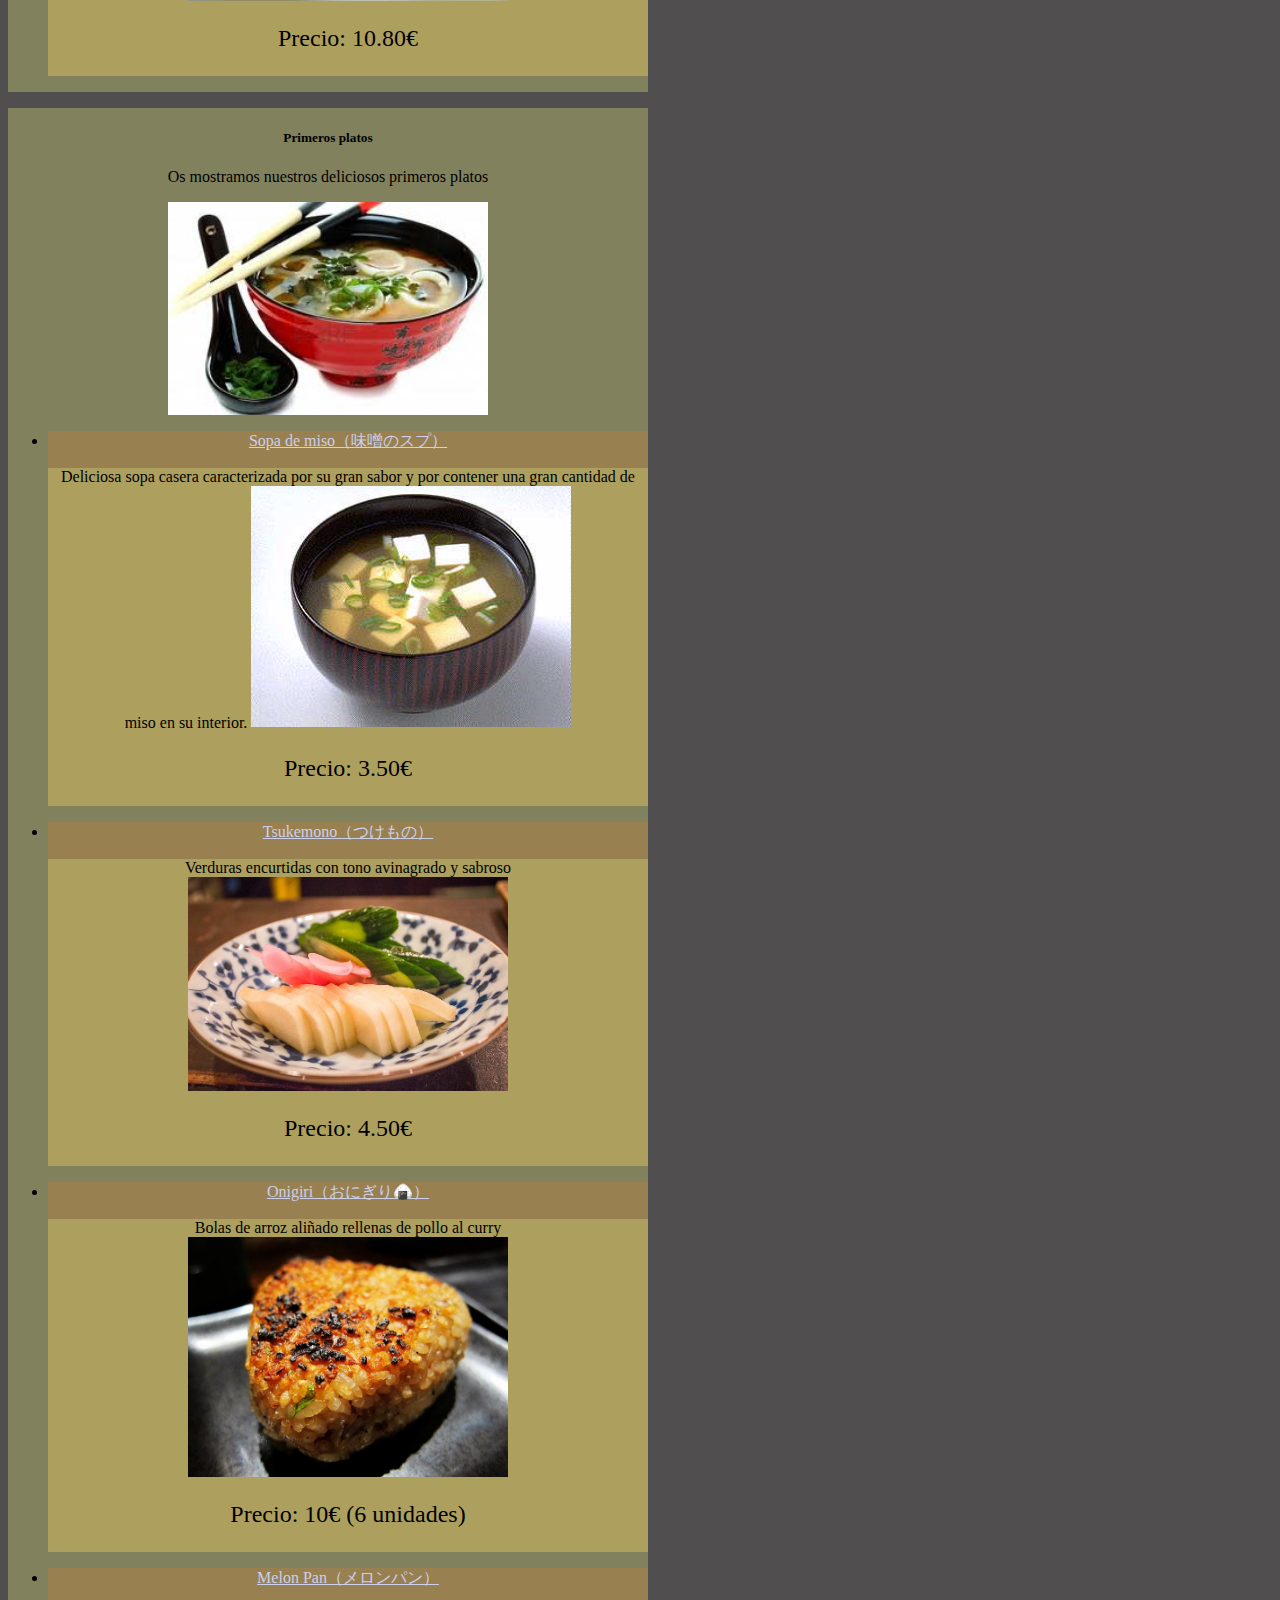
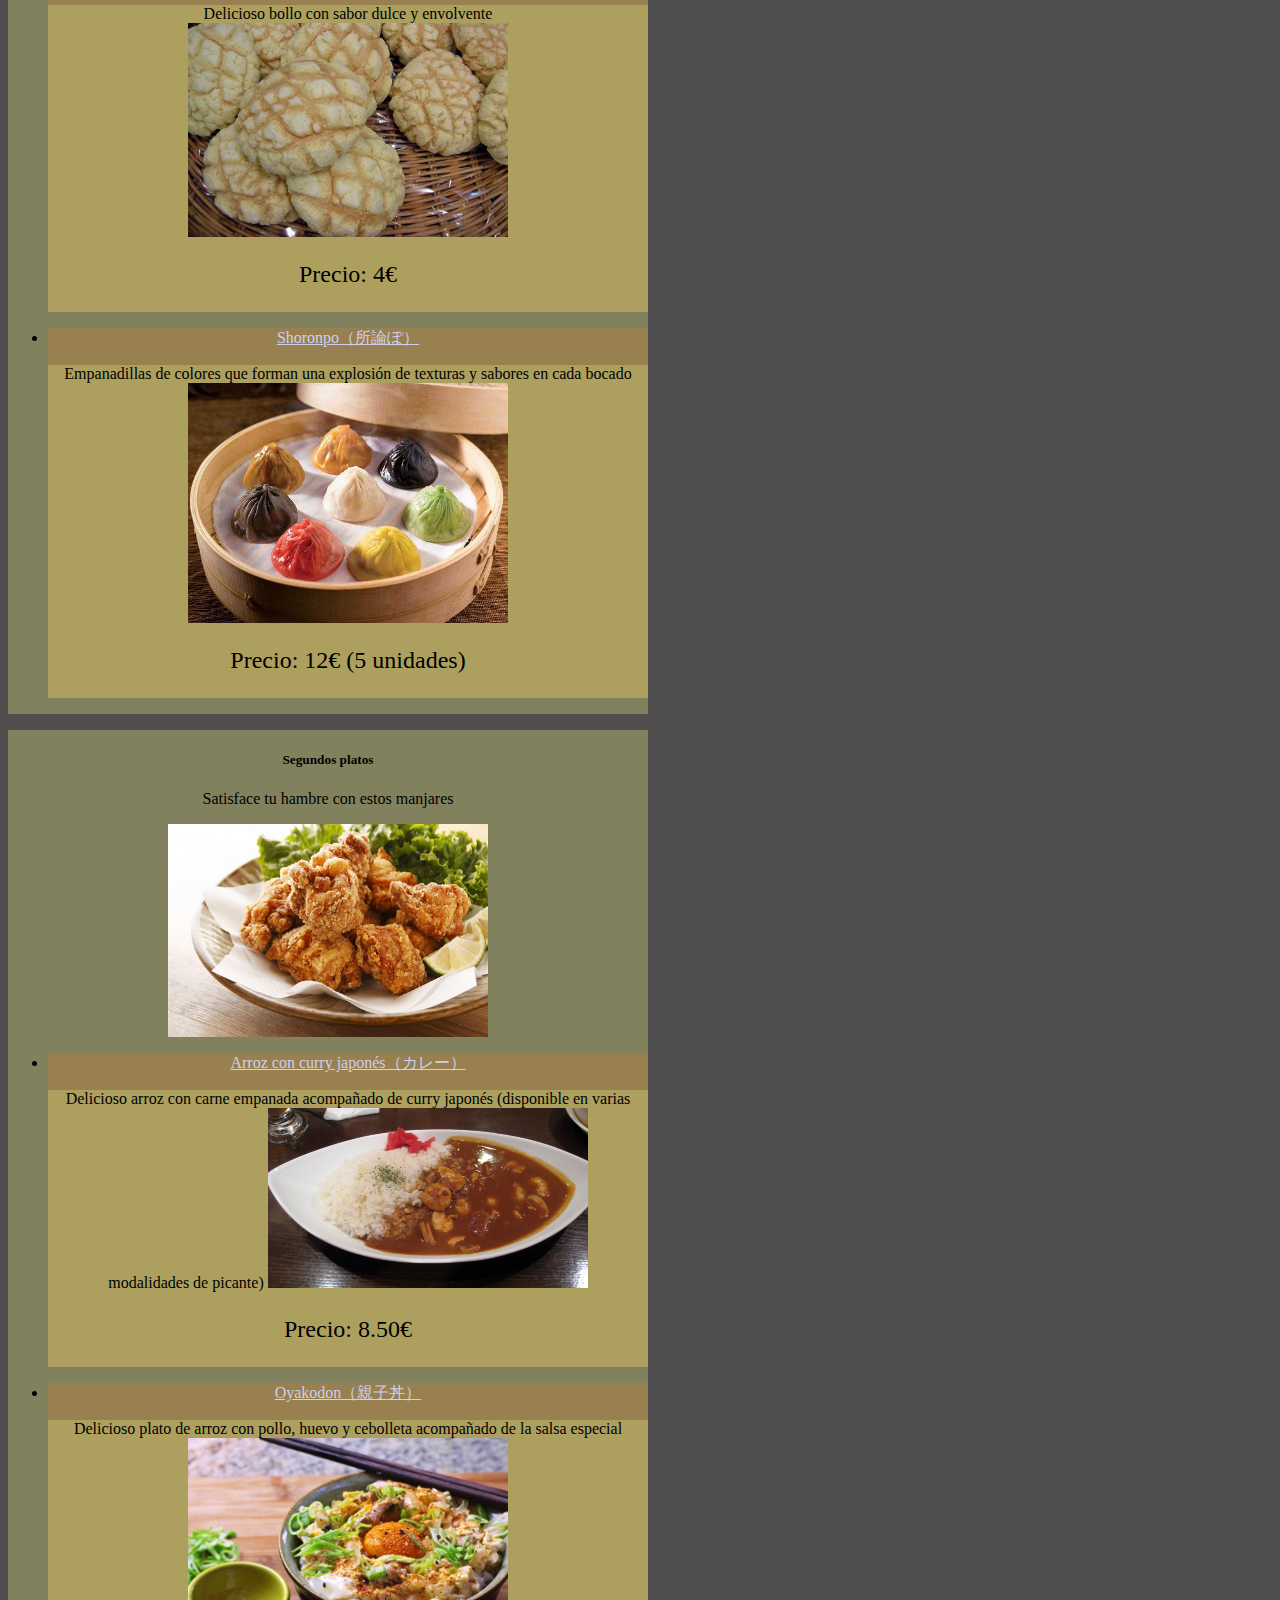
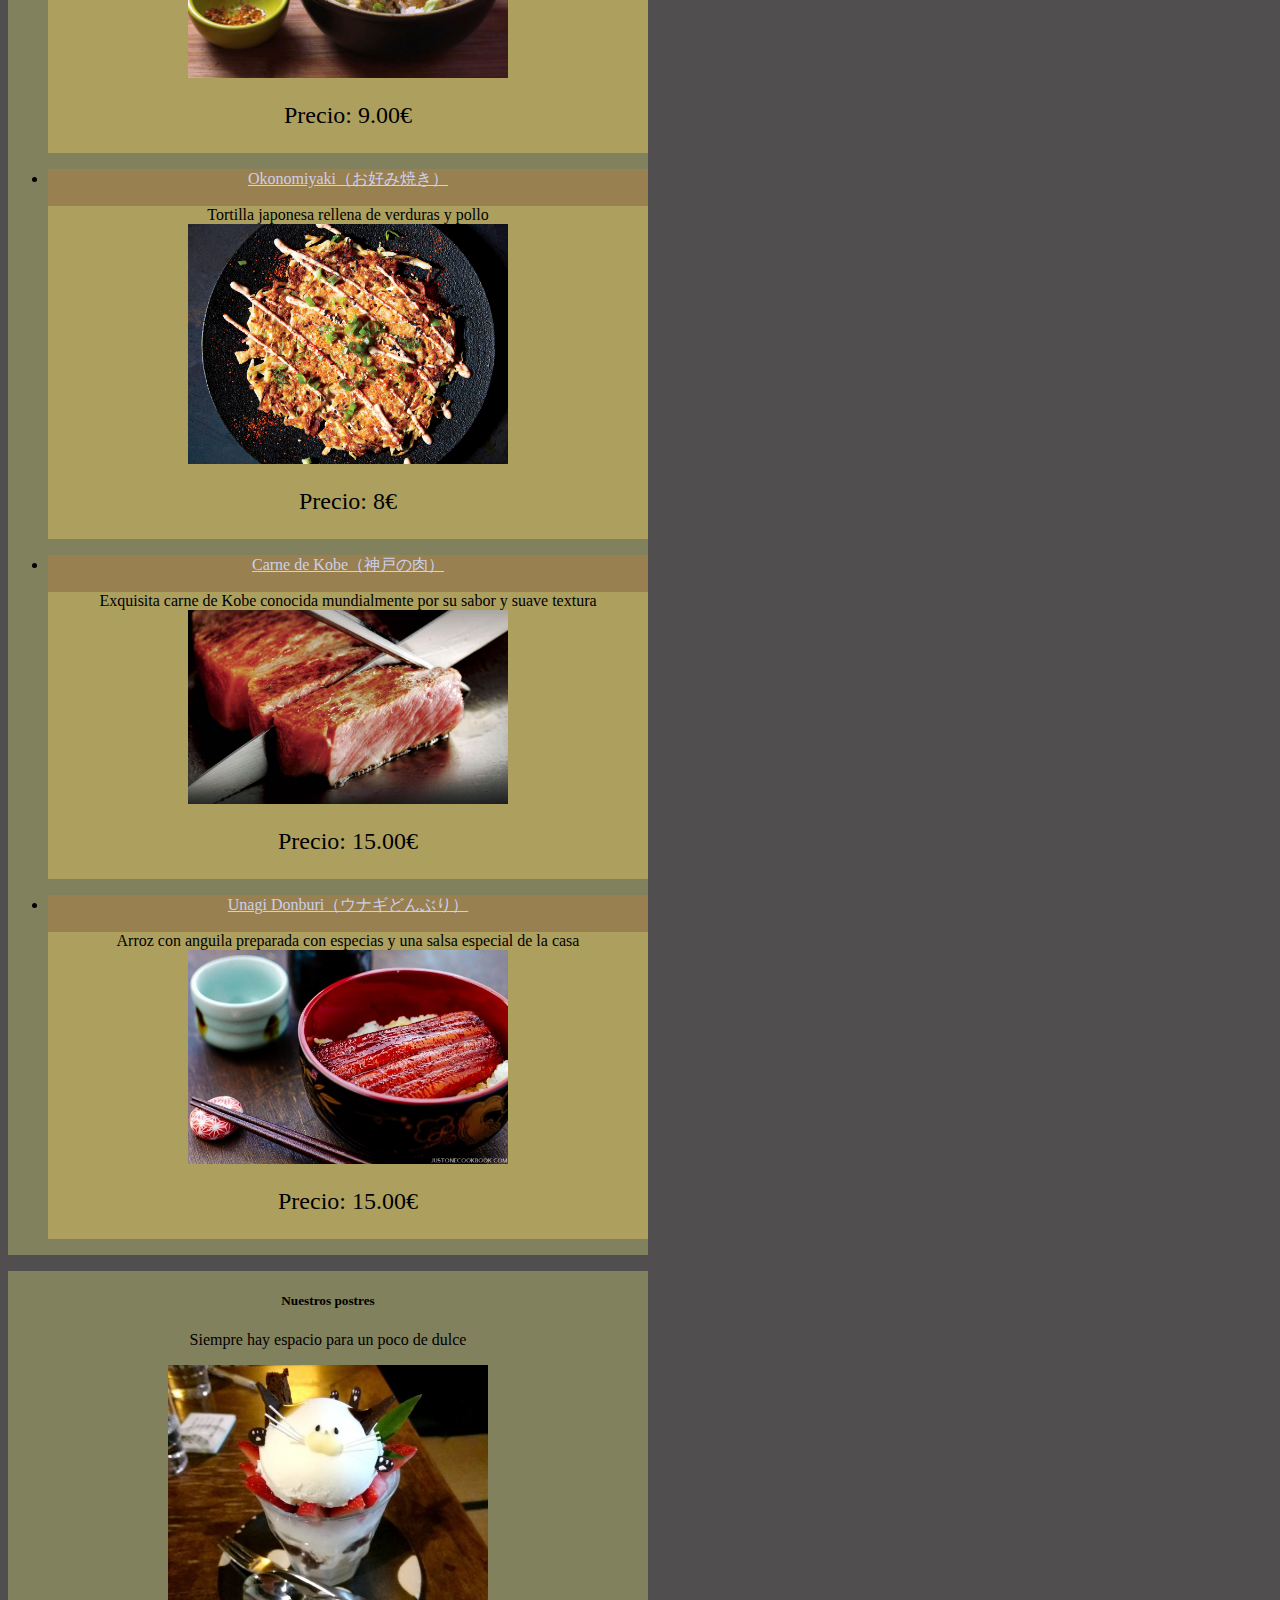
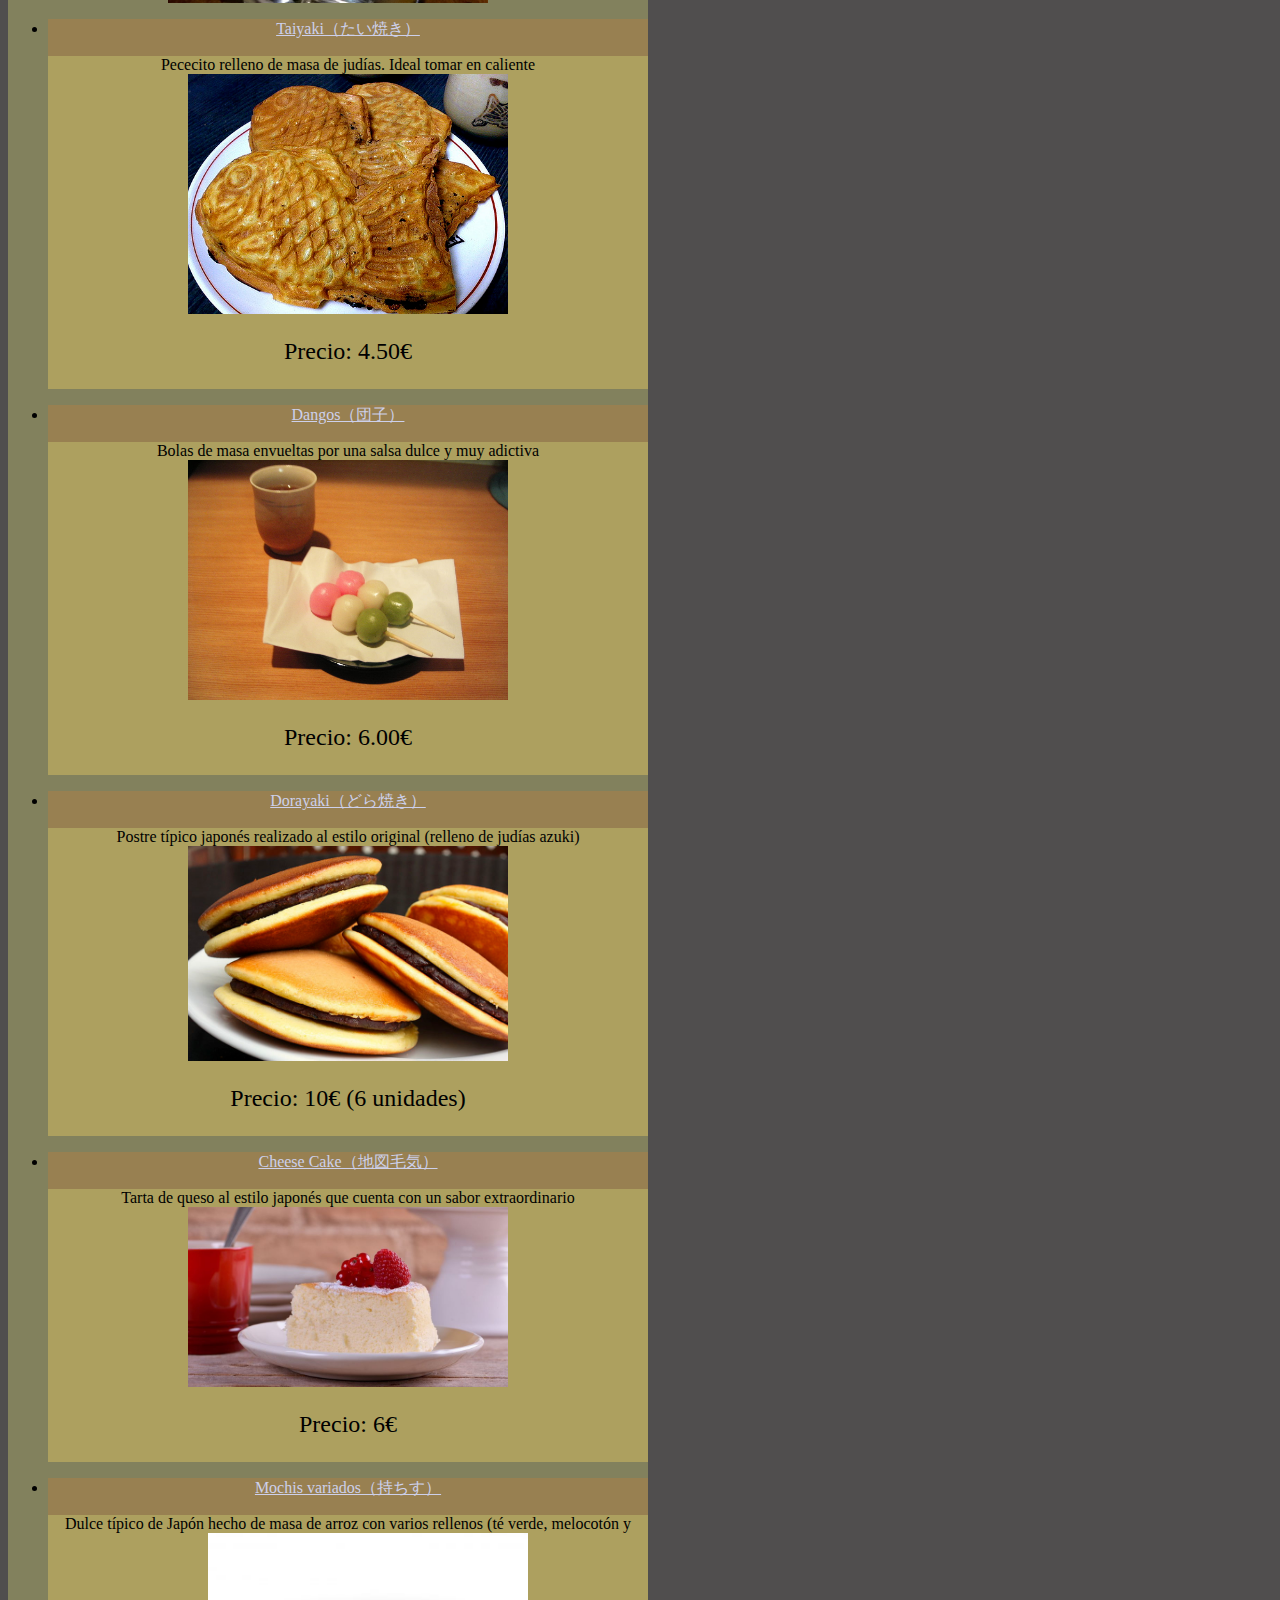
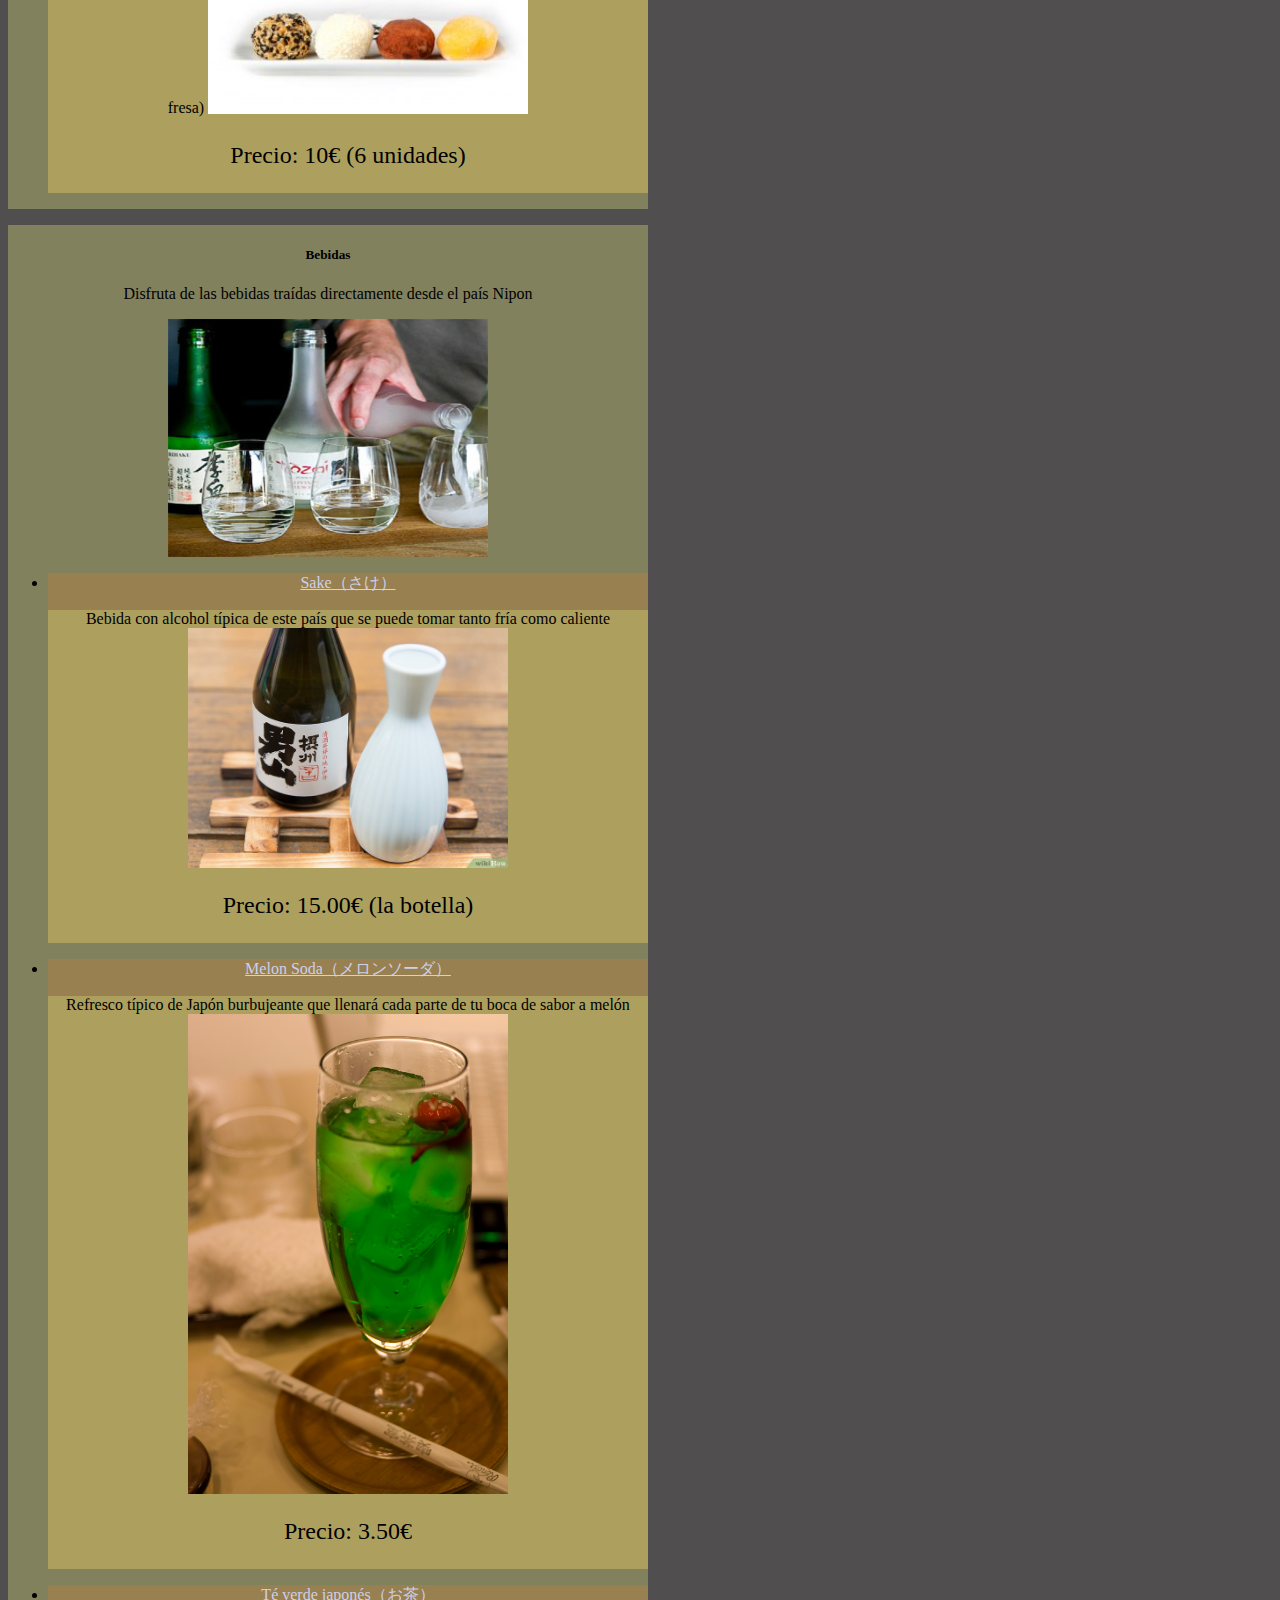
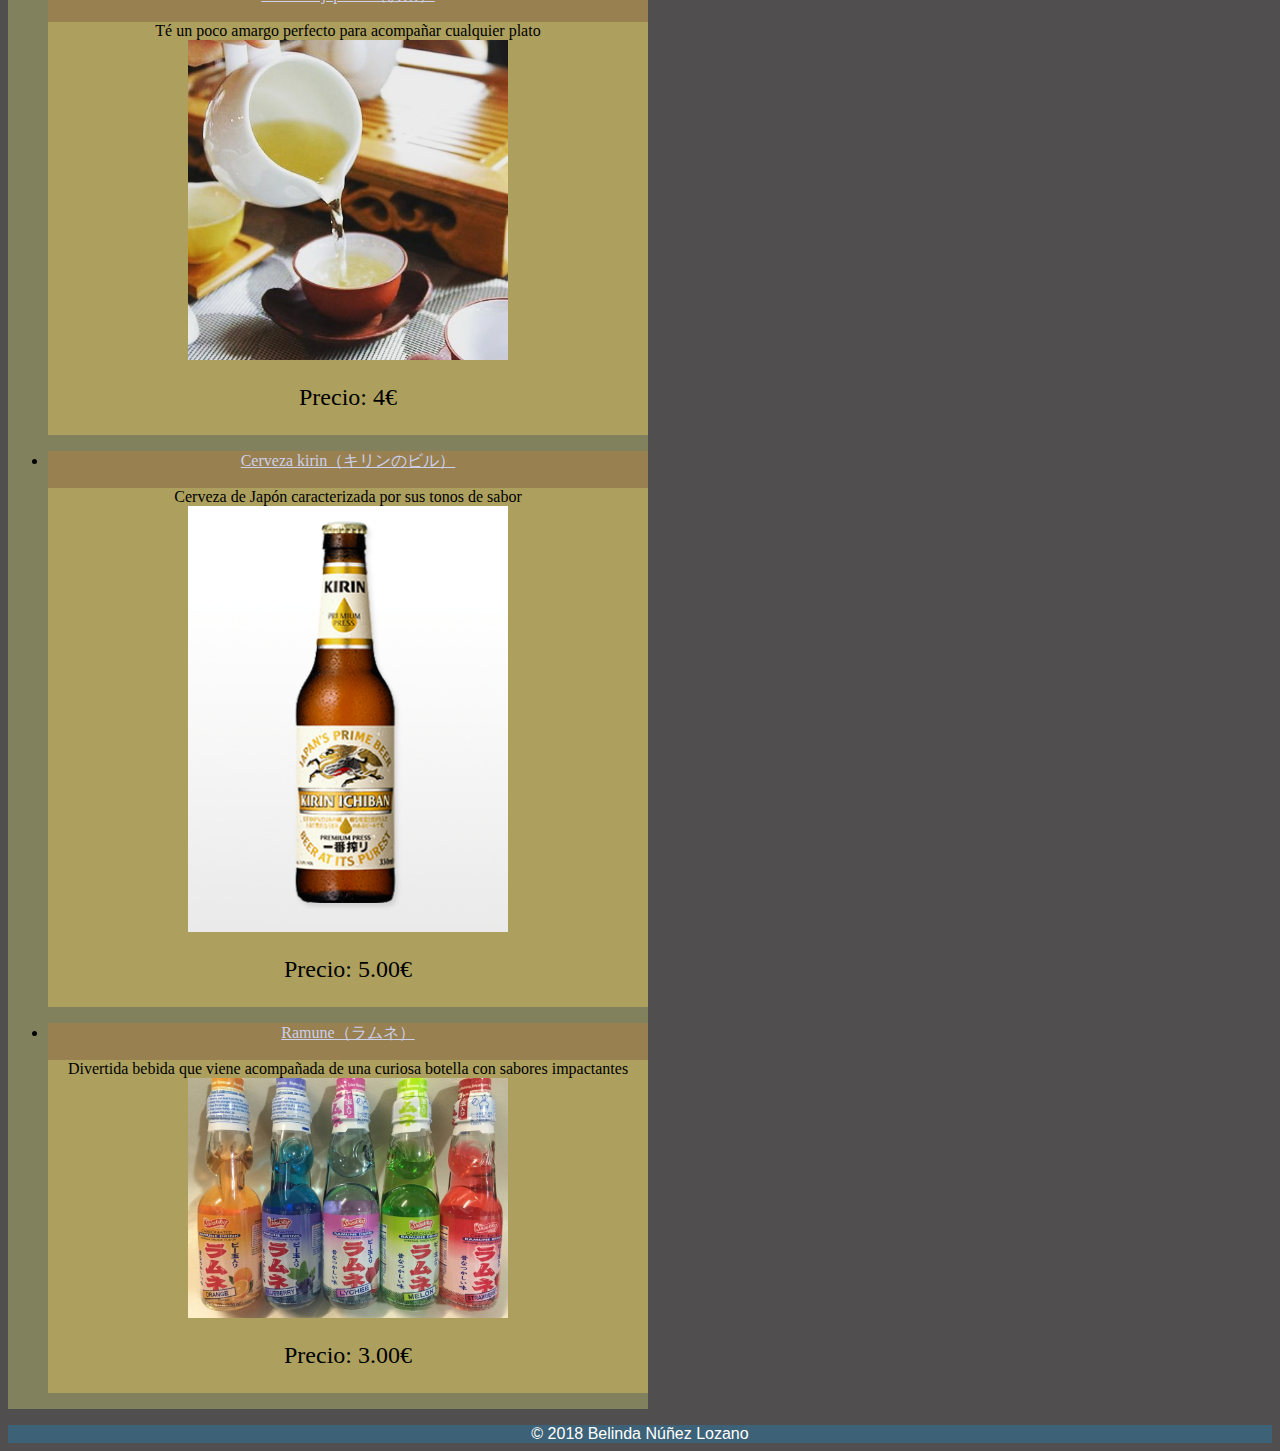
<file: nuestrosplatos.html>
<html lang="en">
  <head>
    <!-- Required meta tags -->
    <meta charset="utf-8">
    <meta name="viewport" content="width=device-width, initial-scale=1, shrink-to-fit=no">
      
    <!-- Bootstrap CSS -->
    <link rel="stylesheet" href="https://maxcdn.bootstrapcdn.com/bootstrap/4.0.0-beta.3/css/bootstrap.min.css" integrity="sha384-Zug+QiDoJOrZ5t4lssLdxGhVrurbmBWopoEl+M6BdEfwnCJZtKxi1KgxUyJq13dy" crossorigin="anonymous">
    <script src="https://ajax.googleapis.com/ajax/libs/jquery/3.3.1/jquery.min.js"></script>
      <title>Práctica 3 de Diseño de Interfaces Web</title>
      <link rel="stylesheet" type="text/css" href="estilos.css" title="Practica 3 de CSS" />
</head>
<body>
<!--    Jumbotron-->
    <div class="jumbotron" id="cabecera">
        <div class="container">
            <div class="row">
                <div class="col-10">
              <h1 class="display-4">Restaurante Tsubomi</h1>
              <p>Come auténtica comida japonesa en un ambiente familiar y agradable.</p>
                </div>
            </div>
        </div>
    </div>

<!--    Menu del sitio web-->
    <nav class="navbar navbar-expand-lg navbar-dark" style="background-color: black;">
  <a class="navbar-brand" href="index.html">
      <img src="imagenes/ic-sushi.png" width="30" height="30" class="d-inline-block align-top" alt="">
      Tsubomi</a>
  <button class="navbar-toggler" type="button" data-toggle="collapse" data-target="#navbarSupportedContent" aria-controls="navbarSupportedContent" aria-expanded="false" aria-label="Toggle navigation">
    <span class="navbar-toggler-icon"></span>
  </button>

  <div class="collapse navbar-collapse" id="navbarSupportedContent">
    <ul class="navbar-nav mr-auto">
      <li class="nav-item">
        <a class="nav-link" href="index.html">Inicio <span class="sr-only">(current)</span></a>
      </li>
        <li class="nav-item dropdown active">
        <a class="nav-link dropdown-toggle" href="nuestrosplatos.html" id="navbarDropdown" role="button" data-toggle="dropdown" aria-haspopup="true" aria-expanded="false">
          Nuestros platos
        </a>
        <div class="dropdown-menu" aria-labelledby="navbarDropdown">
          <a class="dropdown-item" href="nuestrosplatos.html#destacados">Platos destacados</a>
          <a class="dropdown-item" href="nuestrosplatos.html#entrantes">Entrantes</a>
          <a class="dropdown-item" href="nuestrosplatos.html#primeros">Primeros platos</a>
            <a class="dropdown-item" href="nuestrosplatos.html#segundos">Segundos platos</a>
            <a class="dropdown-item" href="nuestrosplatos.html#postres">Postres</a>
            <a class="dropdown-item" href="nuestrosplatos.html#bebidas">Bebidas</a>
        <div class="dropdown-divider"></div>
            <a class="dropdown-item" href="menu.html">Menús</a>
        </div>
      </li>
      <li class="nav-item">
        <a class="nav-link" href="reservas.html">Reservas</a>
      </li>
        <li class="nav-item">
        <a class="nav-link" href="valoraciones.html">Valoraciones</a>
      </li>
        <li class="nav-item">
        <a class="nav-link" href="galeria.html">Galería</a>
      </li>
        <li class="nav-item">
        <a class="nav-link" href="localizacion.html">Localización</a>
      </li>
    </ul>
  </div>
</nav>
<!--    Cuerpo-->
<!--    Especiales y entrantes-->
    <div class="container-fluid" id="cartafondo">
        <div class="row no-gutters">
              <div class="col-12"><div id="carta">
                  <h1>Nuestros platos</h1>
                  </div></div>
          </div>
        <div class="row no-gutters">
              <div class="col-12 col-md-6" id="destacados"><div class="card">
                                <div class="card-body">
                                <h5 class="card-title">Platos destacados</h5>
                                <p class="card-text">Aquí te mostramos nuestros platos más característicos y especialidades</p>
                              </div>
                              <img class="card-img-top" src="imagenes/especial1.jpg">
                              <ul class="list-group list-group-flush">
                                  <li class="list-group-item platos"><p>
                                      <a class="btn boton" data-toggle="collapse" href="#collapseExample" role="button" aria-expanded="false" aria-controls="collapseExample" style="background-color: rgba(0, 0, 0, 0); color: #cdd0eb">
                                        Ramen casero (ラーメン)
                                      </a>
                                    </p>
                                  <div class="collapse" id="collapseExample">
                                  <div class="card card-body">
                                    Fideos ramen, chashu, medio huevo pochado, naruto y verduras con caldo de cerdo junto a nuestra salsa especial.
                                      <img src="imagenes/ramen.jpg">
                                    <p id="precios">Precio: 8.50€</p>
                                  </div>
                                </div>
                                </li>
                                <li class="list-group-item platos"><p>
                                      <a class="btn" data-toggle="collapse" href="#collapseExample2" role="button" aria-expanded="false" aria-controls="collapseExample" style="background-color: rgba(0, 0, 0, 0); color: #cdd0eb">
                                        Yakisoba　(やきそば)
                                      </a>
                                    </p>
                                  <div class="collapse" id="collapseExample2">
                                  <div class="card card-body">
                                    Salteado de fideos soba con verduras y carne en una plancha especial japonesa conocida como teppanyaki que consigue combinar de un modo apropiado cada uno de los sabores de este delicioso plato.
                                      <img src="imagenes/yakisoba.jpg">
                                    <p id="precios">Precio: 7.50€</p>
                                  </div>
                                </div>
                                </li>
                                <li class="list-group-item platos"><p>
                                      <a class="btn" data-toggle="collapse" href="#collapseExample3" role="button" aria-expanded="false" aria-controls="collapseExample" style="background-color: rgba(0, 0, 0, 0); color: #cdd0eb">
                                        Takoyaki（たこ焼き）
                                      </a>
                                    </p>
                                  <div class="collapse" id="collapseExample3">
                                  <div class="card card-body">
                                    Bolitas de pulpo rodeadas de una masa especial que contiene verduras originarias de Japón proporcionando el sabor más auténtico en cada bocado.
                                      <img src="imagenes/takoyaki.jpg">
                                    <p id="precios">Precio: 8€ (6 unidades)</p>
                                  </div>
                                </div>
                                </li>
                                <li class="list-group-item platos"><p>
                                      <a class="btn" data-toggle="collapse" href="#collapseExample4" role="button" aria-expanded="false" aria-controls="collapseExample" style="background-color: rgba(0, 0, 0, 0); color: #cdd0eb">
                                        Sushi　（すし）
                                      </a>
                                    </p>
                                  <div class="collapse" id="collapseExample4">
                                  <div class="card card-body">
                                    Especialidades del chef quien seleccionará entre los ingredientes más exquisitos para poder proporcionar la mejor experiencia en cada momento
                                      <img src="imagenes/sushivar.jpg">
                                    <p id="precios">Precio: 12€ (12 unidades)</p>
                                  </div>
                                </div>
                                </li>
                                 <li class="list-group-item platos"><p>
                                      <a class="btn" data-toggle="collapse" href="#collapseExample5" role="button" aria-expanded="false" aria-controls="collapseExample" style="background-color: rgba(0, 0, 0, 0); color: #cdd0eb">
                                        Omelette（オムライス）
                                      </a>
                                    </p>
                                  <div class="collapse" id="collapseExample5">
                                  <div class="card card-body">
                                    Tortilla rellena de arroz con pollo y una potente salsa que hará que en cada bocado explote una gran cantidad de sabores en tu boca.
                                      <img src="imagenes/omelette.jpg">
                                    <p id="precios">Precio: 10€</p>
                                  </div>
                                </div>
                                </li>                           
                              </ul>
                        </div>
                    </div>
              <div class="col-12 col-md-6" id="entrantes"><div class="card">
                    <div class="card-body">
                                <h5 class="card-title">Entrantes</h5>
                                <p class="card-text">Los mejores platos para abrir boca</p>
                  </div>
                        <img class="card-img-top" src="imagenes/ensalada.jpg">
                        <ul class="list-group list-group-flush">
                                  <li class="list-group-item platos"><p>
                                      <a class="btn" data-toggle="collapse" href="#collapseExample6" role="button" aria-expanded="false" aria-controls="collapseExample" style="background-color: rgba(0, 0, 0, 0); color: #cdd0eb">
                                        Gyozas（魚菜）
                                      </a>
                                    </p>
                                  <div class="collapse" id="collapseExample6">
                                  <div class="card card-body">
                                    Empanadillas de verduras y carne al estilo japonés
                                      <img src="imagenes/gyozas.jpg">
                                    <p id="precios">Precio: 8.50€</p>
                                  </div>
                                </div>
                                </li>
                        <li class="list-group-item platos"><p>
                                      <a class="btn" data-toggle="collapse" href="#collapseExample7" role="button" aria-expanded="false" aria-controls="collapseExample" style="background-color: rgba(0, 0, 0, 0); color: #cdd0eb">
                                        Yakitori（焼き鳥）
                                      </a>
                                    </p>
                                  <div class="collapse" id="collapseExample7">
                                  <div class="card card-body">
                                    Pinchitos de pollo con salsa especial
                                      <img src="imagenes/yakitori.jpg">
                                    <p id="precios">Precio: 7.50€ (3 unidades)</p>
                                  </div>
                                </div>
                                </li>
                                <li class="list-group-item platos"><p>
                                      <a class="btn" data-toggle="collapse" href="#collapseExample8" role="button" aria-expanded="false" aria-controls="collapseExample" style="background-color: rgba(0, 0, 0, 0); color: #cdd0eb">
                                        Sunomono（酢の物）
                                      </a>
                                    </p>
                                  <div class="collapse" id="collapseExample8">
                                  <div class="card card-body">
                                    Salpicón de marisco, algas y pepino con vinagre de arroz
                                      <img src="imagenes/sunomono.jpg">
                                    <p id="precios">Precio: 8€</p>
                                  </div>
                                </div>
                                </li>
                                <li class="list-group-item platos"><p>
                                      <a class="btn" data-toggle="collapse" href="#collapseExample9" role="button" aria-expanded="false" aria-controls="collapseExample" style="background-color: rgba(0, 0, 0, 0); color: #cdd0eb">
                                        Gyutataki（ぎゅたたき）
                                      </a>
                                    </p>
                                  <div class="collapse" id="collapseExample9">
                                  <div class="card card-body">
                                    Carpaccio de ternera con ponzu (salsa agria)
                                      <img src="imagenes/gyutataki.jpg">
                                    <p id="precios">Precio: 10.40€</p>
                                  </div>
                                </div>
                                </li>
                                  <li class="list-group-item platos"><p>
                                      <a class="btn" data-toggle="collapse" href="#collapseExample10" role="button" aria-expanded="false" aria-controls="collapseExample" style="background-color: rgba(0, 0, 0, 0); color: #cdd0eb">
                                        Ruibe（るいべ）
                                      </a>
                                    </p>
                                  <div class="collapse" id="collapseExample10">
                                  <div class="card card-body">
                                    Salmón fresco en lonchas con salsa especial Shogun
                                      <img src="imagenes/ruibe.jpg">
                                    <p id="precios">Precio: 10.80€</p>
                                  </div>
                                </div>
                                </li>                           
                              </ul>   
                        </div>
                  </div>
            </div>
<!--        Primeros y segundos-->
            <div class="row no-gutters">
              <div class="col-12 col-md-6" id="primeros"><div class="card">
                                <div class="card-body">
                                <h5 class="card-title">Primeros platos</h5>
                                <p class="card-text">Os mostramos nuestros deliciosos primeros platos</p>
                              </div>
                              <img class="card-img-top" src="imagenes/sopa-miso.jpeg">
                              <ul class="list-group list-group-flush">
                                  <li class="list-group-item platos"><p>
                                      <a class="btn" data-toggle="collapse" href="#collapseExample11" role="button" aria-expanded="false" aria-controls="collapseExample" style="background-color: rgba(0, 0, 0, 0); color: #cdd0eb">
                                        Sopa de miso（味噌のスプ）
                                      </a>
                                    </p>
                                  <div class="collapse" id="collapseExample11">
                                  <div class="card card-body">
                                    Deliciosa sopa casera caracterizada por su gran sabor y por contener una gran cantidad de miso en su interior.
                                      <img src="imagenes/sopamiso2.jpg">
                                    <p id="precios">Precio: 3.50€</p>
                                  </div>
                                </div>
                                </li>
                                <li class="list-group-item platos"><p>
                                      <a class="btn" data-toggle="collapse" href="#collapseExample12" role="button" aria-expanded="false" aria-controls="collapseExample" style="background-color: rgba(0, 0, 0, 0); color: #cdd0eb">
                                        Tsukemono（つけもの）
                                      </a>
                                    </p>
                                  <div class="collapse" id="collapseExample12">
                                  <div class="card card-body">
                                    Verduras encurtidas con tono avinagrado y sabroso
                                      <img src="imagenes/tsukemono.jpeg">
                                    <p id="precios">Precio: 4.50€</p>
                                  </div>
                                </div>
                                </li>
                                <li class="list-group-item platos"><p>
                                      <a class="btn" data-toggle="collapse" href="#collapseExample13" role="button" aria-expanded="false" aria-controls="collapseExample" style="background-color: rgba(0, 0, 0, 0); color: #cdd0eb">
                                        Onigiri（おにぎり🍙）
                                      </a>
                                    </p>
                                  <div class="collapse" id="collapseExample13">
                                  <div class="card card-body">
                                    Bolas de arroz aliñado rellenas de pollo al curry
                                      <img src="imagenes/onigiri.jpeg">
                                    <p id="precios">Precio: 10€ (6 unidades)</p>
                                  </div>
                                </div>
                                </li>
                                <li class="list-group-item platos"><p>
                                      <a class="btn" data-toggle="collapse" href="#collapseExample14" role="button" aria-expanded="false" aria-controls="collapseExample" style="background-color: rgba(0, 0, 0, 0); color: #cdd0eb">
                                        Melon Pan（メロンパン）
                                      </a>
                                    </p>
                                  <div class="collapse" id="collapseExample14">
                                  <div class="card card-body">
                                    Delicioso bollo con sabor dulce y envolvente
                                      <img src="imagenes/melon%20pan.jpeg">
                                    <p id="precios">Precio: 4€</p>
                                  </div>
                                </div>
                                </li>
                                 <li class="list-group-item platos"><p>
                                      <a class="btn" data-toggle="collapse" href="#collapseExample15" role="button" aria-expanded="false" aria-controls="collapseExample" style="background-color: rgba(0, 0, 0, 0); color: #cdd0eb">
                                        Shoronpo（所論ぽ）
                                      </a>
                                    </p>
                                  <div class="collapse" id="collapseExample15">
                                  <div class="card card-body">
                                    Empanadillas de colores que forman una explosión de texturas y sabores en cada bocado
                                      <img src="imagenes/shoronpo.jpeg">
                                    <p id="precios">Precio: 12€ (5 unidades)</p>
                                  </div>
                                </div>
                                </li>                           
                              </ul>
                        </div>
                    </div>
                  <div class="col-12 col-md-6" id="segundos"><div class="card">
                    <div class="card-body">
                                <h5 class="card-title">Segundos platos</h5>
                                <p class="card-text">Satisface tu hambre con estos manjares</p>
                  </div>
                        <img class="card-img-top" src="imagenes/karaage.jpg">
                        <ul class="list-group list-group-flush">
                                  <li class="list-group-item platos"><p>
                                      <a class="btn" data-toggle="collapse" href="#collapseExample16" role="button" aria-expanded="false" aria-controls="collapseExample" style="background-color: rgba(0, 0, 0, 0); color: #cdd0eb">
                                        Arroz con curry japonés（カレー）
                                      </a>
                                    </p>
                                  <div class="collapse" id="collapseExample16">
                                  <div class="card card-body">
                                    Delicioso arroz con carne empanada acompañado de curry japonés (disponible en varias modalidades de picante)
                                      <img src="imagenes/arroz%20con%20curry.jpg">
                                    <p id="precios">Precio: 8.50€</p>
                                  </div>
                                </div>
                                </li>
                        <li class="list-group-item platos"><p>
                                      <a class="btn" data-toggle="collapse" href="#collapseExample17" role="button" aria-expanded="false" aria-controls="collapseExample" style="background-color: rgba(0, 0, 0, 0); color: #cdd0eb">
                                        Oyakodon（親子丼）
                                      </a>
                                    </p>
                                  <div class="collapse" id="collapseExample17">
                                  <div class="card card-body">
                                    Delicioso plato de arroz con pollo, huevo y cebolleta acompañado de la salsa especial
                                      <img src="imagenes/oyakodon.jpg">
                                    <p id="precios">Precio: 9.00€</p>
                                  </div>
                                </div>
                                </li>
                                <li class="list-group-item platos"><p>
                                      <a class="btn" data-toggle="collapse" href="#collapseExample18" role="button" aria-expanded="false" aria-controls="collapseExample" style="background-color: rgba(0, 0, 0, 0); color: #cdd0eb">
                                        Okonomiyaki（お好み焼き）
                                      </a>
                                    </p>
                                  <div class="collapse" id="collapseExample18">
                                  <div class="card card-body">
                                    Tortilla japonesa rellena de verduras y pollo
                                      <img src="imagenes/okonomiyaki.jpg">
                                    <p id="precios">Precio: 8€</p>
                                  </div>
                                </div>
                                </li>
                                <li class="list-group-item platos"><p>
                                      <a class="btn" data-toggle="collapse" href="#collapseExample19" role="button" aria-expanded="false" aria-controls="collapseExample" style="background-color: rgba(0, 0, 0, 0); color: #cdd0eb">
                                        Carne de Kobe（神戸の肉）
                                      </a>
                                    </p>
                                  <div class="collapse" id="collapseExample19">
                                  <div class="card card-body">
                                    Exquisita carne de Kobe conocida mundialmente por su sabor y suave textura
                                      <img src="imagenes/carne%20kobe.jpg">
                                    <p id="precios">Precio: 15.00€</p>
                                  </div>
                                </div>
                                </li>
                                  <li class="list-group-item platos"><p>
                                      <a class="btn" data-toggle="collapse" href="#collapseExample20" role="button" aria-expanded="false" aria-controls="collapseExample" style="background-color: rgba(0, 0, 0, 0); color: #cdd0eb">
                                        Unagi Donburi（ウナギどんぶり）
                                      </a>
                                    </p>
                                  <div class="collapse" id="collapseExample20">
                                  <div class="card card-body">
                                    Arroz con anguila preparada con especias y una salsa especial de la casa
                                      <img src="imagenes/unagi.jpg">
                                    <p id="precios">Precio: 15.00€</p>
                                  </div>
                                </div>
                                </li>                           
                              </ul>   
                        </div>
                  </div>     
            </div>
<!--        Postres y bebidas-->
         <div class="row no-gutters">
              <div class="col-12 col-md-6" id="postres"><div class="card">
                                <div class="card-body">
                                <h5 class="card-title">Nuestros postres</h5>
                                <p class="card-text">Siempre hay espacio para un poco de dulce</p>
                              </div>
                              <img class="card-img-top" src="imagenes/parfait.jpg">
                              <ul class="list-group list-group-flush">
                                  <li class="list-group-item platos"><p>
                                      <a class="btn" data-toggle="collapse" href="#collapseExample21" role="button" aria-expanded="false" aria-controls="collapseExample" style="background-color: rgba(0, 0, 0, 0); color: #cdd0eb">
                                        Taiyaki（たい焼き）
                                      </a>
                                    </p>
                                  <div class="collapse" id="collapseExample21">
                                  <div class="card card-body">
                                    Pececito relleno de masa de judías. Ideal tomar en caliente
                                      <img src="imagenes/taiyaki.jpg">
                                    <p id="precios">Precio: 4.50€</p>
                                  </div>
                                </div>
                                </li>
                                <li class="list-group-item platos"><p>
                                      <a class="btn" data-toggle="collapse" href="#collapseExample22" role="button" aria-expanded="false" aria-controls="collapseExample" style="background-color: rgba(0, 0, 0, 0); color: #cdd0eb">
                                        Dangos（団子）
                                      </a>
                                    </p>
                                  <div class="collapse" id="collapseExample22">
                                  <div class="card card-body">
                                    Bolas de masa envueltas por una salsa dulce y muy adictiva
                                      <img src="imagenes/dangos.jpg">
                                    <p id="precios">Precio: 6.00€</p>
                                  </div>
                                </div>
                                </li>
                                <li class="list-group-item platos"><p>
                                      <a class="btn" data-toggle="collapse" href="#collapseExample23" role="button" aria-expanded="false" aria-controls="collapseExample" style="background-color: rgba(0, 0, 0, 0); color: #cdd0eb">
                                        Dorayaki（どら焼き）
                                      </a>
                                    </p>
                                  <div class="collapse" id="collapseExample23">
                                  <div class="card card-body">
                                    Postre típico japonés realizado al estilo original (relleno de judías azuki)
                                      <img src="imagenes/dorayaki.jpg">
                                    <p id="precios">Precio: 10€ (6 unidades)</p>
                                  </div>
                                </div>
                                </li>
                                <li class="list-group-item platos"><p>
                                      <a class="btn" data-toggle="collapse" href="#collapseExample24" role="button" aria-expanded="false" aria-controls="collapseExample" style="background-color: rgba(0, 0, 0, 0); color: #cdd0eb">
                                        Cheese Cake（地図毛気）
                                      </a>
                                    </p>
                                  <div class="collapse" id="collapseExample24">
                                  <div class="card card-body">
                                    Tarta de queso al estilo japonés que cuenta con un sabor extraordinario
                                      <img src="imagenes/cheesecake.jpg">
                                    <p id="precios">Precio: 6€</p>
                                  </div>
                                </div>
                                </li>
                                 <li class="list-group-item platos"><p>
                                      <a class="btn" data-toggle="collapse" href="#collapseExample25" role="button" aria-expanded="false" aria-controls="collapseExample" style="background-color: rgba(0, 0, 0, 0); color: #cdd0eb">
                                        Mochis variados（持ちす）
                                      </a>
                                    </p>
                                  <div class="collapse" id="collapseExample25">
                                  <div class="card card-body">
                                    Dulce típico de Japón hecho de masa de arroz con varios rellenos (té verde, melocotón y fresa)
                                      <img src="imagenes/mochis.jpg">
                                    <p id="precios">Precio: 10€ (6 unidades)</p>
                                  </div>
                                </div>
                                </li>                           
                              </ul>
                        </div>
                    </div>
                  <div class="col-12 col-md-6" id="bebidas"><div class="card">
                    <div class="card-body">
                                <h5 class="card-title">Bebidas</h5>
                                <p class="card-text">Disfruta de las bebidas traídas directamente desde el país Nipon</p>
                  </div>
                        <img class="card-img-top" src="imagenes/bebidas.jpg">
                        <ul class="list-group list-group-flush">
                                  <li class="list-group-item platos"><p>
                                      <a class="btn" data-toggle="collapse" href="#collapseExample26" role="button" aria-expanded="false" aria-controls="collapseExample" style="background-color: rgba(0, 0, 0, 0); color: #cdd0eb">
                                        Sake（さけ）
                                      </a>
                                    </p>
                                  <div class="collapse" id="collapseExample26">
                                  <div class="card card-body">
                                    Bebida con alcohol típica de este país que se puede tomar tanto fría como caliente
                                      <img src="imagenes/sake.jpg">
                                    <p id="precios">Precio: 15.00€ (la botella)</p>
                                  </div>
                                </div>
                                </li>
                        <li class="list-group-item platos"><p>
                                      <a class="btn" data-toggle="collapse" href="#collapseExample27" role="button" aria-expanded="false" aria-controls="collapseExample" style="background-color: rgba(0, 0, 0, 0); color: #cdd0eb">
                                       Melon Soda（メロンソーダ）
                                      </a>
                                    </p>
                                  <div class="collapse" id="collapseExample27">
                                  <div class="card card-body">
                                    Refresco típico de Japón burbujeante que llenará cada parte de tu boca de sabor a melón
                                      <img src="imagenes/melon%20soda.jpg">
                                    <p id="precios">Precio: 3.50€</p>
                                  </div>
                                </div>
                                </li>
                                <li class="list-group-item platos"><p>
                                      <a class="btn" data-toggle="collapse" href="#collapseExample28" role="button" aria-expanded="false" aria-controls="collapseExample" style="background-color: rgba(0, 0, 0, 0); color: #cdd0eb">
                                        Té verde japonés（お茶）
                                      </a>
                                    </p>
                                  <div class="collapse" id="collapseExample28">
                                  <div class="card card-body">
                                    Té un poco amargo perfecto para acompañar cualquier plato
                                      <img src="imagenes/ochya.jpg">
                                    <p id="precios">Precio: 4€</p>
                                  </div>
                                </div>
                                </li>
                                <li class="list-group-item platos"><p>
                                      <a class="btn" data-toggle="collapse" href="#collapseExample29" role="button" aria-expanded="false" aria-controls="collapseExample" style="background-color: rgba(0, 0, 0, 0); color: #cdd0eb">
                                        Cerveza kirin（キリンのビル）
                                      </a>
                                    </p>
                                  <div class="collapse" id="collapseExample29">
                                  <div class="card card-body">
                                    Cerveza de Japón caracterizada por sus tonos de sabor
                                      <img src="imagenes/kirin.png">
                                    <p id="precios">Precio: 5.00€</p>
                                  </div>
                                </div>
                                </li>
                                  <li class="list-group-item platos"><p>
                                      <a class="btn" data-toggle="collapse" href="#collapseExample30" role="button" aria-expanded="false" aria-controls="collapseExample" style="background-color: rgba(0, 0, 0, 0); color: #cdd0eb">
                                        Ramune（ラムネ）
                                      </a>
                                    </p>
                                  <div class="collapse" id="collapseExample30">
                                  <div class="card card-body">
                                    Divertida bebida que viene acompañada de una curiosa botella con sabores impactantes
                                      <img src="imagenes/ramune.jpg">
                                    <p id="precios">Precio: 3.00€</p>
                                  </div>
                                </div>
                                </li>                           
                              </ul>   
                        </div>
                  </div>
                        
            </div>
        </div>
    
    <footer>
        <div class="footer">
            &copy; 2018 Belinda Núñez Lozano
        </div>
    </footer>
    
    <script src="https://code.jquery.com/jquery-3.2.1.slim.min.js" integrity="sha384-KJ3o2DKtIkvYIK3UENzmM7KCkRr/rE9/Qpg6aAZGJwFDMVNA/GpGFF93hXpG5KkN" crossorigin="anonymous"></script>
    <script src="https://cdnjs.cloudflare.com/ajax/libs/popper.js/1.12.9/umd/popper.min.js" integrity="sha384-ApNbgh9B+Y1QKtv3Rn7W3mgPxhU9K/ScQsAP7hUibX39j7fakFPskvXusvfa0b4Q" crossorigin="anonymous"></script>
    <script src="https://maxcdn.bootstrapcdn.com/bootstrap/4.0.0/js/bootstrap.min.js" integrity="sha384-JZR6Spejh4U02d8jOt6vLEHfe/JQGiRRSQQxSfFWpi1MquVdAyjUar5+76PVCmYl" crossorigin="anonymous"></script>
</body>
</html>
</file>
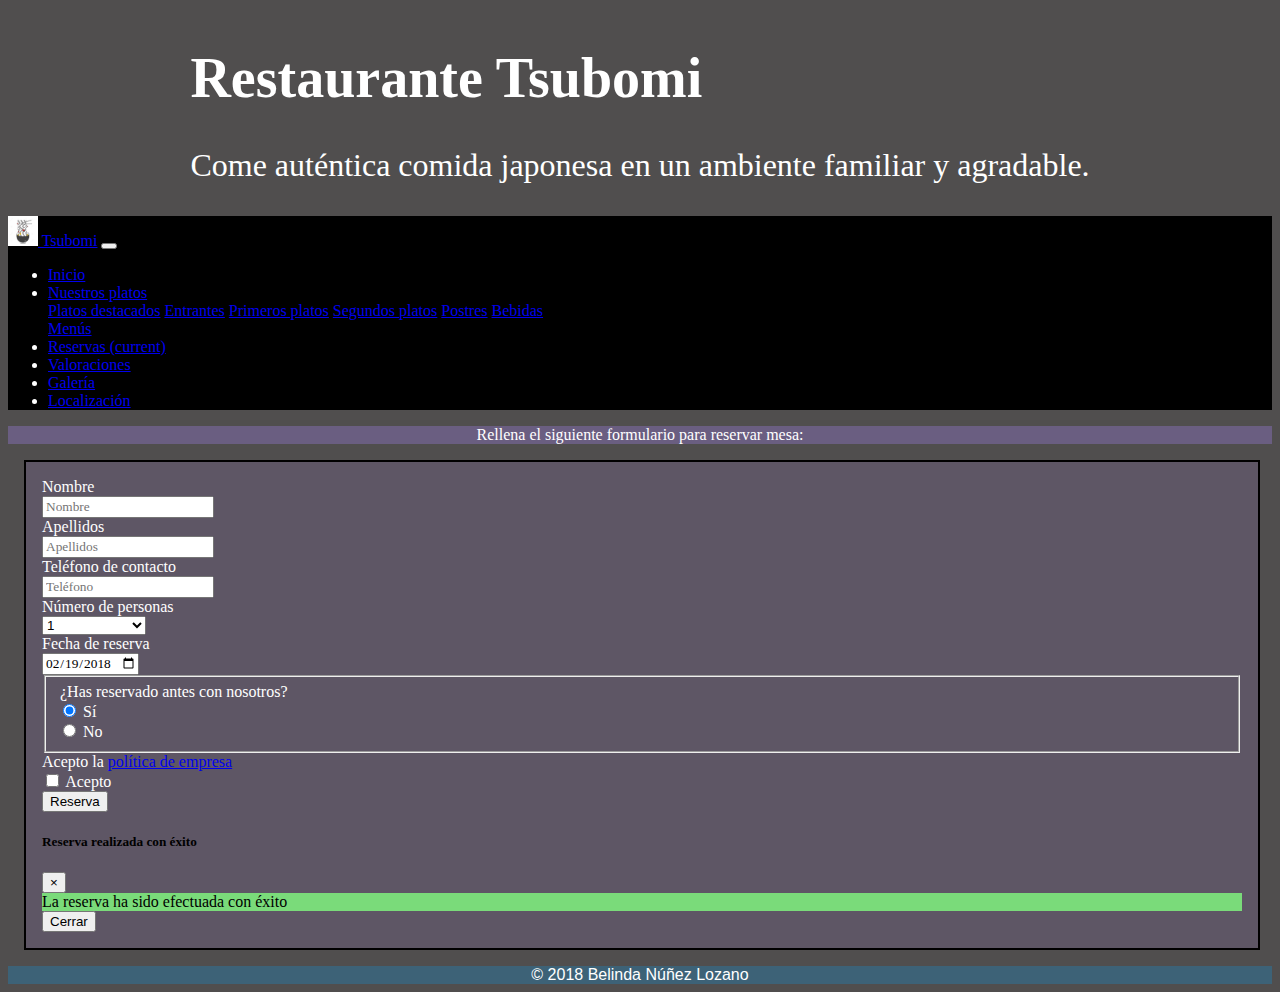
<file: reservas.html>
<html lang="en">
  <head>
    <!-- Required meta tags -->
    <meta charset="utf-8">
    <meta name="viewport" content="width=device-width, initial-scale=1, shrink-to-fit=no">
      
    <!-- Bootstrap CSS -->
    <link rel="stylesheet" href="https://maxcdn.bootstrapcdn.com/bootstrap/4.0.0-beta.3/css/bootstrap.min.css" integrity="sha384-Zug+QiDoJOrZ5t4lssLdxGhVrurbmBWopoEl+M6BdEfwnCJZtKxi1KgxUyJq13dy" crossorigin="anonymous">
    <script src="https://ajax.googleapis.com/ajax/libs/jquery/3.3.1/jquery.min.js"></script>
      <title>Práctica 3 de Diseño de Interfaces Web</title>
      <link rel="stylesheet" type="text/css" href="estilos.css" title="Practica 3 de CSS" />
</head>
<body>
<!--    Jumbotron-->
    <div class="jumbotron" id="cabecera">
        <div class="container">
            <div class="row">
                <div class="col-10">
              <h1 class="display-4">Restaurante Tsubomi</h1>
              <p>Come auténtica comida japonesa en un ambiente familiar y agradable.</p>
                </div>
            </div>
        </div>
    </div>

<!--    Menu del sitio web-->
    <nav class="navbar navbar-expand-lg navbar-dark" style="background-color: black;">
  <a class="navbar-brand" href="index.html">
      <img src="imagenes/ic-sushi.png" width="30" height="30" class="d-inline-block align-top" alt="">
      Tsubomi</a>
  <button class="navbar-toggler" type="button" data-toggle="collapse" data-target="#navbarSupportedContent" aria-controls="navbarSupportedContent" aria-expanded="false" aria-label="Toggle navigation">
    <span class="navbar-toggler-icon"></span>
  </button>

  <div class="collapse navbar-collapse" id="navbarSupportedContent">
    <ul class="navbar-nav mr-auto">
      <li class="nav-item">
        <a class="nav-link" href="index.html">Inicio</a>
      </li>
        <li class="nav-item dropdown">
        <a class="nav-link dropdown-toggle" href="nuestrosplatos.html" id="navbarDropdown" role="button" data-toggle="dropdown" aria-haspopup="true" aria-expanded="false">
          Nuestros platos
        </a>
        <div class="dropdown-menu" aria-labelledby="navbarDropdown">
          <a class="dropdown-item" href="nuestrosplatos.html#destacados">Platos destacados</a>
          <a class="dropdown-item" href="nuestrosplatos.html#entrantes">Entrantes</a>
          <a class="dropdown-item" href="nuestrosplatos.html#primeros">Primeros platos</a>
            <a class="dropdown-item" href="nuestrosplatos.html#segundos">Segundos platos</a>
            <a class="dropdown-item" href="nuestrosplatos.html#postres">Postres</a>
            <a class="dropdown-item" href="nuestrosplatos.html#bebidas">Bebidas</a>
        <div class="dropdown-divider"></div>
            <a class="dropdown-item" href="menu.html">Menús</a>
        </div>
      </li>
      <li class="nav-item active">
        <a class="nav-link" href="reservas.html">Reservas <span class="sr-only">(current)</span></a>
      </li>
        <li class="nav-item">
        <a class="nav-link" href="valoraciones.html">Valoraciones</a>
      </li>
        <li class="nav-item">
        <a class="nav-link" href="galeria.html">Galería</a>
      </li>
        <li class="nav-item">
        <a class="nav-link" href="localizacion.html">Localización</a>
      </li>
    </ul>
  </div>
</nav>
<!-- Cuerpo-->
    <p id="rellena">Rellena el siguiente formulario para reservar mesa:</p>
    <div id="reservas">
        <form>
            <div id="campos">
      <div class="form-group row">
        <label for="inputName3" class="col-sm-2 col-form-label">Nombre</label>
        <div class="col-sm-3">
          <input type="name" class="form-control" id="inputName3" placeholder="Nombre">
        </div>
      </div>
        <div class="form-group row">
        <label for="inputSubName3" class="col-sm-2 col-form-label">Apellidos</label>
        <div class="col-sm-6">
          <input type="name" class="form-control" id="inputSubName3" placeholder="Apellidos">
        </div>
      </div>
        <div class="form-group row">
        <label for="telephone" class="col-sm-2 col-form-label">Teléfono de contacto</label>
        <div class="col-sm-2">
          <input type="name" class="form-control" id="telephone" placeholder="Teléfono">
        </div>
      </div>
    <div class="form-group row">
      <label for="inputNumber" class="col-sm-2 col-form-label">Número de personas</label>
        <div class="col-sm-4">
      <select id="inputNumber">
        <option>1</option>
        <option>2</option>
        <option>3</option>
        <option>4</option>
        <option>5</option>
        <option>+5 (consultar)</option>
      </select>
        </div>
    </div>
    <div class="form-group row">
        <label for="fechareserva" class="col-sm-2 col-form-label">Fecha de reserva</label>
        <div class="col-sm-4">
            <input type="date" name="reserva" step="1" min="2018-02-19" max="2018-03-20" value="2018-02-19">
        </div>
            </div>
      <fieldset class="form-group">
        <div class="row">
          <legend class="col-form-label col-sm-2 pt-0">¿Has reservado antes con nosotros?</legend>
          <div class="col-sm-10">
            <div class="form-check">
              <input class="form-check-input" type="radio" name="gridRadios" id="gridRadios1" value="option1" checked>
              <label class="form-check-label" for="gridRadios1">
                Sí
              </label>
            </div>
            <div class="form-check">
              <input class="form-check-input" type="radio" name="gridRadios" id="gridRadios2" value="option2">
              <label class="form-check-label" for="gridRadios2">
                No
              </label>
            </div>
          </div>
        </div>
      </fieldset>
      <div class="form-group row">
          <div class="col-sm-2">Acepto la <a href="#">política de empresa</a></div>
        <div class="col-sm-10">
          <div class="form-check">
            <input class="form-check-input" type="checkbox" id="gridCheck1">
            <label class="form-check-label" for="gridCheck1">
              Acepto
            </label>
          </div>
        </div>
      </div>
      <div class="row" id="reserva">
  <div class="col-md-2 col-md-offset-2"></div>
  <div class="col-md-1 col-md-offset-1">
       <button type="button" class="btn" data-toggle="modal" data-target="#exampleModal" class="text-center">
              Reserva
            </button>
      <div class="modal fade" id="exampleModal" tabindex="-1" role="dialog" aria-labelledby="exampleModalLabel" aria-hidden="true">
          <div class="modal-dialog" role="document">
            <div class="modal-content">
              <div class="modal-header">
                <h5 class="modal-title" id="exampleModalLabel">Reserva realizada con éxito</h5>
                <button type="button" class="close" data-dismiss="modal" aria-label="Close">
                  <span aria-hidden="true">&times;</span>
                </button>
              </div>
              <div class="modal-body">
                La reserva ha sido efectuada con éxito
              </div>
              <div class="modal-footer">
                <button type="button" class="btn btn-secondary" data-dismiss="modal">Cerrar</button>
              </div>
                </div>
          </div>
            </div>
          </div>
        </div>       
        </div>
            </form>
</div>
    
    <!--Pie -->
    <footer>
        <div class="footer">
            &copy; 2018 Belinda Núñez Lozano
        </div>
    </footer>
    
    <script src="https://code.jquery.com/jquery-3.2.1.slim.min.js" integrity="sha384-KJ3o2DKtIkvYIK3UENzmM7KCkRr/rE9/Qpg6aAZGJwFDMVNA/GpGFF93hXpG5KkN" crossorigin="anonymous"></script>
    <script src="https://cdnjs.cloudflare.com/ajax/libs/popper.js/1.12.9/umd/popper.min.js" integrity="sha384-ApNbgh9B+Y1QKtv3Rn7W3mgPxhU9K/ScQsAP7hUibX39j7fakFPskvXusvfa0b4Q" crossorigin="anonymous"></script>
    <script src="https://maxcdn.bootstrapcdn.com/bootstrap/4.0.0/js/bootstrap.min.js" integrity="sha384-JZR6Spejh4U02d8jOt6vLEHfe/JQGiRRSQQxSfFWpi1MquVdAyjUar5+76PVCmYl" crossorigin="anonymous"></script>
</body>
</html>
</file>
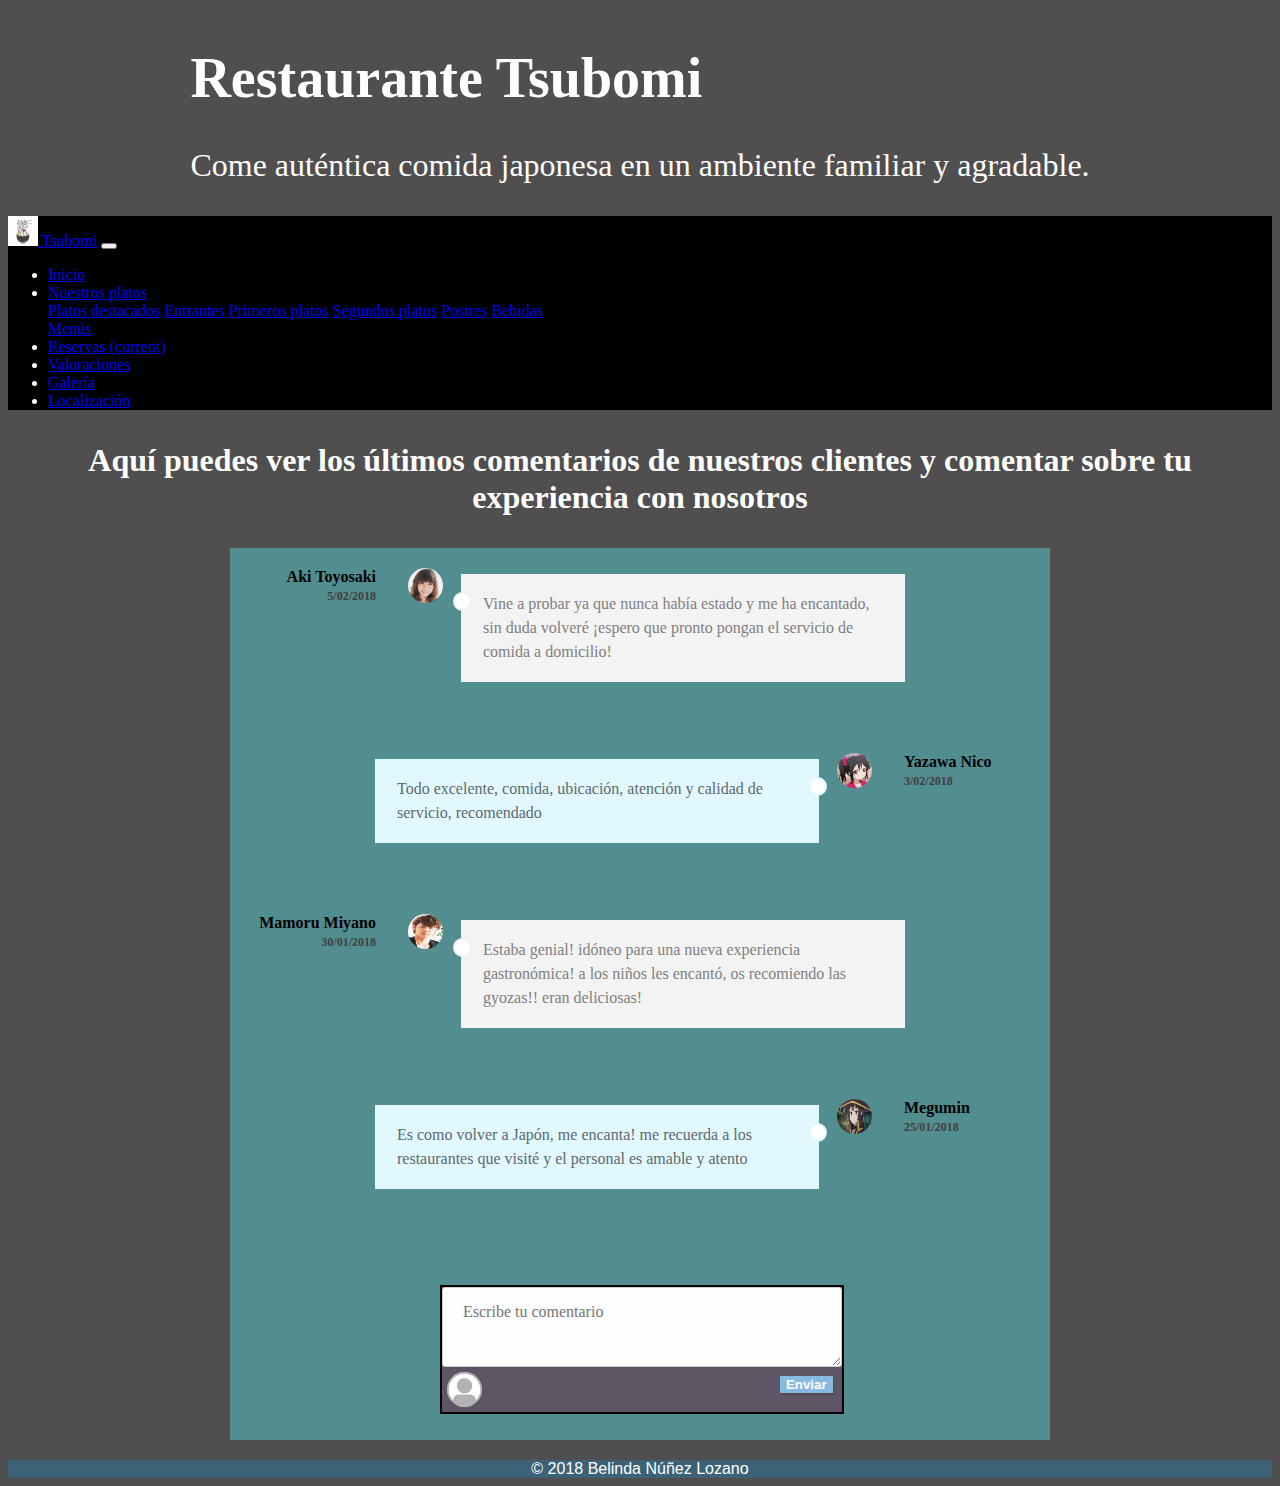
<file: valoraciones.html>
<html lang="en">
  <head>
    <!-- Required meta tags -->
    <meta charset="utf-8">
    <meta name="viewport" content="width=device-width, initial-scale=1, shrink-to-fit=no">
      
    <!-- Bootstrap CSS -->
    <link rel="stylesheet" href="https://maxcdn.bootstrapcdn.com/bootstrap/4.0.0-beta.3/css/bootstrap.min.css" integrity="sha384-Zug+QiDoJOrZ5t4lssLdxGhVrurbmBWopoEl+M6BdEfwnCJZtKxi1KgxUyJq13dy" crossorigin="anonymous">
    <script src="https://ajax.googleapis.com/ajax/libs/jquery/3.3.1/jquery.min.js"></script>
      <title>Práctica 3 de Diseño de Interfaces Web</title>
      <link rel="stylesheet" type="text/css" href="estilos.css" title="Practica 3 de CSS" />
</head>
<body>
<!--    Jumbotron-->
    <div class="jumbotron" id="cabecera">
        <div class="container">
            <div class="row">
                <div class="col-10">
              <h1 class="display-4">Restaurante Tsubomi</h1>
              <p>Come auténtica comida japonesa en un ambiente familiar y agradable.</p>
                </div>
            </div>
        </div>
    </div>

<!--    Menu del sitio web-->
    <nav class="navbar navbar-expand-lg navbar-dark" style="background-color: black;">
  <a class="navbar-brand" href="index.html">
      <img src="imagenes/ic-sushi.png" width="30" height="30" class="d-inline-block align-top" alt="">
      Tsubomi</a>
  <button class="navbar-toggler" type="button" data-toggle="collapse" data-target="#navbarSupportedContent" aria-controls="navbarSupportedContent" aria-expanded="false" aria-label="Toggle navigation">
    <span class="navbar-toggler-icon"></span>
  </button>

  <div class="collapse navbar-collapse" id="navbarSupportedContent">
    <ul class="navbar-nav mr-auto">
      <li class="nav-item">
        <a class="nav-link" href="index.html">Inicio</a>
      </li>
        <li class="nav-item dropdown">
        <a class="nav-link dropdown-toggle" href="nuestrosplatos.html" id="navbarDropdown" role="button" data-toggle="dropdown" aria-haspopup="true" aria-expanded="false">
          Nuestros platos
        </a>
        <div class="dropdown-menu" aria-labelledby="navbarDropdown">
          <a class="dropdown-item" href="nuestrosplatos.html#destacados">Platos destacados</a>
          <a class="dropdown-item" href="nuestrosplatos.html#entrantes">Entrantes</a>
          <a class="dropdown-item" href="nuestrosplatos.html#primeros">Primeros platos</a>
            <a class="dropdown-item" href="nuestrosplatos.html#segundos">Segundos platos</a>
            <a class="dropdown-item" href="nuestrosplatos.html#postres">Postres</a>
            <a class="dropdown-item" href="nuestrosplatos.html#bebidas">Bebidas</a>
        <div class="dropdown-divider"></div>
            <a class="dropdown-item" href="menu.html">Menús</a>
        </div>
      </li>
      <li class="nav-item">
        <a class="nav-link" href="reservas.html">Reservas <span class="sr-only">(current)</span></a>
      </li>
        <li class="nav-item active">
        <a class="nav-link" href="valoraciones.html">Valoraciones</a>
      </li>
        <li class="nav-item">
        <a class="nav-link" href="galeria.html">Galería</a>
      </li>
        <li class="nav-item">
        <a class="nav-link" href="#">Localización</a>
      </li>
    </ul>
  </div>
</nav>
<!-- Cuerpo-->
    <p id="rellena2">Aquí puedes ver los últimos comentarios de nuestros clientes y comentar sobre tu experiencia con nosotros</p>
    <ul class="comment-section">

			<li class="comment user-comment">

                <div class="info">
                    <a href="#">Aki Toyosaki</a>
                    <span>5/02/2018</span>
                </div>

                <a class="avatar" href="#">
                    <img src="imagenes/avatar_user_1.jpg" width="35" alt="Profile Avatar" title="Anie Silverston" />
                </a>

                <p>Vine a probar ya que nunca había estado y me ha encantado,  sin duda volveré ¡espero que pronto pongan el servicio de comida a domicilio!</p>

			</li>

			<li class="comment author-comment">

                <div class="info">
                    <a href="#">Yazawa Nico</a>
                    <span>3/02/2018</span>
                </div>

                <a class="avatar" href="#">
                    <img src="imagenes/yazawa%20nico.jpg" width="35" alt="Profile Avatar" title="Yazawa Nico" />
                </a>

                <p>Todo excelente, comida, ubicación, atención y calidad de servicio, recomendado</p>

			</li>

			<li class="comment user-comment">

                <div class="info">
                    <a href="#">Mamoru Miyano</a>
                    <span>30/01/2018</span>
                </div>

                <a class="avatar" href="#">
                    <img src="imagenes/avatar_user_2.jpg" width="35" alt="Profile Avatar" title="Mamoru Miyano" />
                </a>

                <p>Estaba genial! idóneo para una nueva experiencia gastronómica! a los niños les encantó, os recomiendo las gyozas!! eran deliciosas!</p>

			</li>

            <li class="comment author-comment">

                <div class="info">
                    <a href="#">Megumin</a>
                    <span>25/01/2018</span>
                </div>

                <a class="avatar" href="#">
                    <img src="imagenes/cliente4.jpg" width="35" alt="Profile Avatar" title="Megumin" />
                </a>

                <p>Es como volver a Japón, me encanta! me recuerda a los restaurantes que visité y el personal es amable y atento</p>

            </li>

            <li class="write-new">

                <form action="#" href="#">

                    <textarea placeholder="Escribe tu comentario" name="comment"></textarea>

                    <div>
                        <img src="imagenes/userdefault.png" width="35"/>
                        <button href="#">Enviar</button>
                    </div>

                </form>

            </li>

		</ul>

 <!--Pie -->
    <footer>
        <div class="footer">
            &copy; 2018 Belinda Núñez Lozano
        </div>
    </footer>
    
    <script src="https://code.jquery.com/jquery-3.2.1.slim.min.js" integrity="sha384-KJ3o2DKtIkvYIK3UENzmM7KCkRr/rE9/Qpg6aAZGJwFDMVNA/GpGFF93hXpG5KkN" crossorigin="anonymous"></script>
    <script src="https://cdnjs.cloudflare.com/ajax/libs/popper.js/1.12.9/umd/popper.min.js" integrity="sha384-ApNbgh9B+Y1QKtv3Rn7W3mgPxhU9K/ScQsAP7hUibX39j7fakFPskvXusvfa0b4Q" crossorigin="anonymous"></script>
    <script src="https://maxcdn.bootstrapcdn.com/bootstrap/4.0.0/js/bootstrap.min.js" integrity="sha384-JZR6Spejh4U02d8jOt6vLEHfe/JQGiRRSQQxSfFWpi1MquVdAyjUar5+76PVCmYl" crossorigin="anonymous"></script>
</body>
</html>
</file>
<file: estilos.css>
/*Cabecera y menú de inicio*/
#cabecera{
  display: flex;
  justify-content: center;
  align-items: center;
    background-image:url("https://upload.wikimedia.org/wikipedia/commons/thumb/f/f7/Breakfast_at_Tamahan_Ryokan%2C_Kyoto.jpg/1200px-Breakfast_at_Tamahan_Ryokan%2C_Kyoto.jpg");
    color:white;
    margin-bottom: 0 !important;
    background-position: center center;
    background-repeat: no-repeat;
    background-attachment: fixed;
    background-size: cover;
}
.jumbotron h1{
    font-size: 3.5em;
}
.jumbotron p{
    font-size: 2em;
}
#iconosushi{
    max-width: 100%;
    height: auto;
}
body{
    background-color: #504e4e;
    color:white;
}
#presentacion{
    text-align: center;
    margin-left: 0.1em;
}

#inicio p{
    margin-left: 1em;
    text-align: left;
}
#inicio h4{
    text-align: left;
}
#inicio img{
    text-align: center;
    width: 100%;
    max-width: 20em;
}
#inicio{
    border: 2px solid cyan;
    text-align:center;
    margin: 1em;
}
#logo{
    text-align: left;
}
/*Footer*/
footer{
    color: white;
    background: #3d6277;
    font-family: Arial, Helvetica, sans-serif;
    font-size 1em;
    text-align: center;
    width: 100%;
}
/*Carta y menús*/
#carta{
    text-align: center;
}

#cartafondo{
     background-image:url("imagenes/fondocarta.jpg");
    color:#000000;
    margin-bottom: 0;
    background-repeat: no-repeat;
    background-attachment: fixed;
    background-size: cover;
}
.card{
    width: 100%;
    max-width: 40em;
    align-content: center;
    text-align: center;
    background-color: rgba(205, 208, 118, 0.4);
    margin-bottom: 1em;
}
.card img, .menudiario img{
    width: 100%;
    max-width: 20em;
    align-self: center;
}
.platos{
    background-color: rgba(172, 129, 71, 0.52);
}
#precios{
    font-style: bold;
    font-size: 1.5em;
}

#collapseExample, #collapseExample2, #collapseExample3, #collapseExample4, #collapseExample5{
    background-color: #9a9a9a;
}

.menudiario{
    background-color: rgba(152, 159, 79, 0.74);
    text-align: center;
    margin: 1em;
}
.menu{
    text-align: left;
}

#precios2{
    font-style: bold;
    font-size: 1.5em;
    text-align: center;
}

#vegeta img{
    width: 100%;
    max-width: 1.3em;
    float:right;
}

/*Reservas*/

#reserva{
    color: black;
}
#rellena{
    text-align: center;
    background-color: #6a5e81;
}
#reservas{
    margin:1em;
}
#reservas input{
    font-family: bell;
}
#reservas input:hover{
    background-color: #b8b9ba;
}
form{
    border: 2px solid black;
    background-color:#5e5665;
    width: 100%;
}

#campos{
    margin: 1em;
}

.modal-body{
    background-color: #7adb7a;
}


/*Comienzo de sección de valoraciones*/

#rellena2{
    font-weight: bold;
    text-align: center;
    font-size: 2em;
    padding: 0;
}
#valoraciones{
    color: black;
}


.comment-section{
    list-style: none;
    max-width: 800px;
    width: 100%;
    margin: 20px auto;
    padding: 10px;
    background-color: #528e90;
}

.comment{
    display: flex;
    border-radius: 3px;
    margin-bottom: 45px;
    flex-wrap: wrap;
}

.comment.user-comment{
    color:  #808080;
}

.comment.author-comment{
    color:  #60686d;
    justify-content: flex-end;
}

/* Información de usuario */

.comment .info{
    width: 17%;
}

.comment.user-comment .info{
    text-align: right;
}

.comment.author-comment .info{
    order: 3;
}


.comment .info a{	/* Nombre usuario */
    display: block;
    text-decoration: none;
    color: #000000;
    font-weight: bold;
    text-overflow: ellipsis;
    overflow: hidden;
    white-space: nowrap;
    padding: 10px 0 3px 0;
}

.comment .info span{	/* Fecha y hora de envio de comentarios */
    font-size: 12px;
    font-weight: bold;
    color:  #413f3e;
}


/* Avatares de usuarios */

.comment .avatar{
    width: 8%;
}

.comment.user-comment .avatar{
    padding: 10px 18px 0 3px;
}

.comment.author-comment .avatar{
    order: 2;
    padding: 10px 3px 0 18px;
}

.comment .avatar img{
    display: block;
    border-radius: 50%;
}

.comment.user-comment .avatar img{
    float: right;
}

/* Texto de comentarios */

.comment p{
    line-height: 1.5;
    padding: 18px 22px;
    width: 50%;
    position: relative;
    word-wrap: break-word;
}

.comment.user-comment p{
    background-color:  #f3f3f3;
}

.comment.author-comment p{
    background-color:  #e2f8ff;
    order: 1;
}

.user-comment p:after{
    content: '';
    position: absolute;
    width: 15px;
    height: 15px;
    border-radius: 50%;
    background-color: #ffffff;
    border: 2px solid #f3f3f3;
    left: -8px;
    top: 18px;
}

.author-comment p:after{
    content: '';
    position: absolute;
    width: 15px;
    height: 15px;
    border-radius: 50%;
    background-color: #ffffff;
    border: 2px solid #e2f8ff;
    right: -8px;
    top: 18px;
}

/* Parte de comentarios (los de escribir) */

.write-new{
    margin: 80px auto 0;
    width: 50%;
}

.write-new textarea{
    color:  #444;
    font: inherit;

    outline: 0;
    border-radius: 3px;
    border: 1px solid #cecece;
    background-color:  #fefefe;
    box-shadow: 1px 2px 1px 0 rgba(0, 0, 0, 0.06);
    overflow: auto;

    width:100%;
    min-height: 80px;
    padding: 15px 20px;
}

.write-new img{
    border-radius: 50%;
    margin: 5px;
}

.write-new button{
    float:right;
    background-color:  #87bae1;
    box-shadow: 1px 2px 1px 0 rgba(0, 0, 0, 0.12);
    border: 0;
    color: #ffffff;
    font-weight: bold;
    cursor: pointer;
    margin:0.7em;
}



/* Responsive styles */

@media (max-width: 800px){

    .comment p{
        width: 100%;
    }

    /* Da la vuelta a los elementos en los comentarios del usuario haciendo que el avatar y la info aparezca después del texto */
    .comment.user-comment .info{
        order: 3;
        text-align: left;
    }

    .comment.user-comment .avatar{
        order: 2;
    }

    .comment.user-comment p{
        order: 1;
    }


    /* Especial para pantallas pequeñas. Consigue que se siga viendo de quién es cada comentario. */
    .comment.author-comment{
        justify-content: flex-start;
    }


    .comment-section{
        margin-top: 10px;
    }

    .comment .info{
        width: auto;
    }

    .comment .info a{
        padding-top: 15px;
    }

    .comment.user-comment .avatar,
    .comment.author-comment .avatar{
        padding: 15px 10px 0 18px;
        width: auto;
    }

    .comment.user-comment p:after,
    .comment.author-comment p:after{
        width: 12px;
        height: 12px;
        top: initial;
        left: 28px;
        bottom: -6px;
    }

    .write-new{
        width: 100%;
    }
}

/*Final de valoraciones*/
/*Comienzo de galería*/


.gallery {
  position: relative;
  z-index: 2;
  padding: 10px;
  display: -webkit-box;
  display: -ms-flexbox;
  display: flex;
  -ms-flex-flow: row wrap;
      flex-flow: row wrap;
          justify-content: space-between;
  -webkit-transition: all .5s ease-in-out;
  transition: all .5s ease-in-out;
}
.gallery.pop {
  -webkit-filter: blur(10px);
          filter: blur(10px);
}
.gallery figure {
      flex-basis: 33.333%;
  padding: 10px;
  overflow: hidden;
  border-radius: 10px;
  cursor: pointer;
}
.gallery figure img {
  width: 100%;
  border-radius: 10px;
  -webkit-transition: all .3s ease-in-out;
  transition: all .3s ease-in-out;
}
.gallery figure figcaption {
  display: none;
}

.popup {
  position: fixed;
  z-index: 2;
  top: 0;
  left: 0;
  width: 100%;
  height: 100%;
  background: rgba(255, 255, 255, 0.75);
  opacity: 0;
  -webkit-transition: opacity .5s ease-in-out .2s;
  transition: opacity .5s ease-in-out .2s;
}
.popup.pop {
  opacity: 1;
  -webkit-transition: opacity .2s ease-in-out 0s;
  transition: opacity .2s ease-in-out 0s;
}
.popup.pop figure {
  margin-top: 0;
  opacity: 1;
}
.popup figure {
  position: absolute;
  top: 50%;
  left: 50%;
  -webkit-transform: translate(-50%, -50%);
          transform: translate(-50%, -50%);
  -webkit-transform-origin: 0 0;
          transform-origin: 0 0;
  margin-top: 30px;
  opacity: 0;
  -webkit-animation: poppy 500ms linear both;
          animation: poppy 500ms linear both;
}
.popup figure img {
  position: relative;
  z-index: 2;
  border-radius: 15px;
}
.popup figure figcaption {
  position: absolute;
  background: -webkit-linear-gradient(top, transparent, rgba(0, 0, 0, 0.78));
  background: linear-gradient(180deg, transparent, rgba(0, 0, 0, 0.78));
}
.popup figure figcaption small {
  font-size: 11px;
  display: block;
  text-transform: uppercase;
  margin-top: 12px;
  text-indent: 3px;
  opacity: .7;
  letter-spacing: 1px;
}

.popup .close {
  position: absolute;
  z-index: 3;
  top: 10px;
  right: 10px;
  width: 25px;
  height: 25px;
  cursor: pointer;
  background: url(#close);
  border-radius: 25px;
  background: rgba(0, 0, 0, 0.1);
  box-shadow: 0 0 3px rgba(0, 0, 0, 0.2);
}
.popup .close svg {
  width: 100%;
  height: 100%;
}

/*Localizacion*/
iframe{
    width: 100%;
}
#primer{
    text-align: center;
    font-weight: bold;
}
#listita{
    background-color: #c5c5c6;
}

#todo{
    margin:1em;
}
#datoscon{
    margin-right: 1em;
    margin-bottom: 10px;
}

#tama{
    width: 3em;
    height: 3em;
}

/*Iconos para localización con la librería font-awesome*/
#iconos{
    text-align: center;
    margin: 10px;
}
#iconos span{
    margin-left:5px;
    margin-right: 5px;
}
</file>
